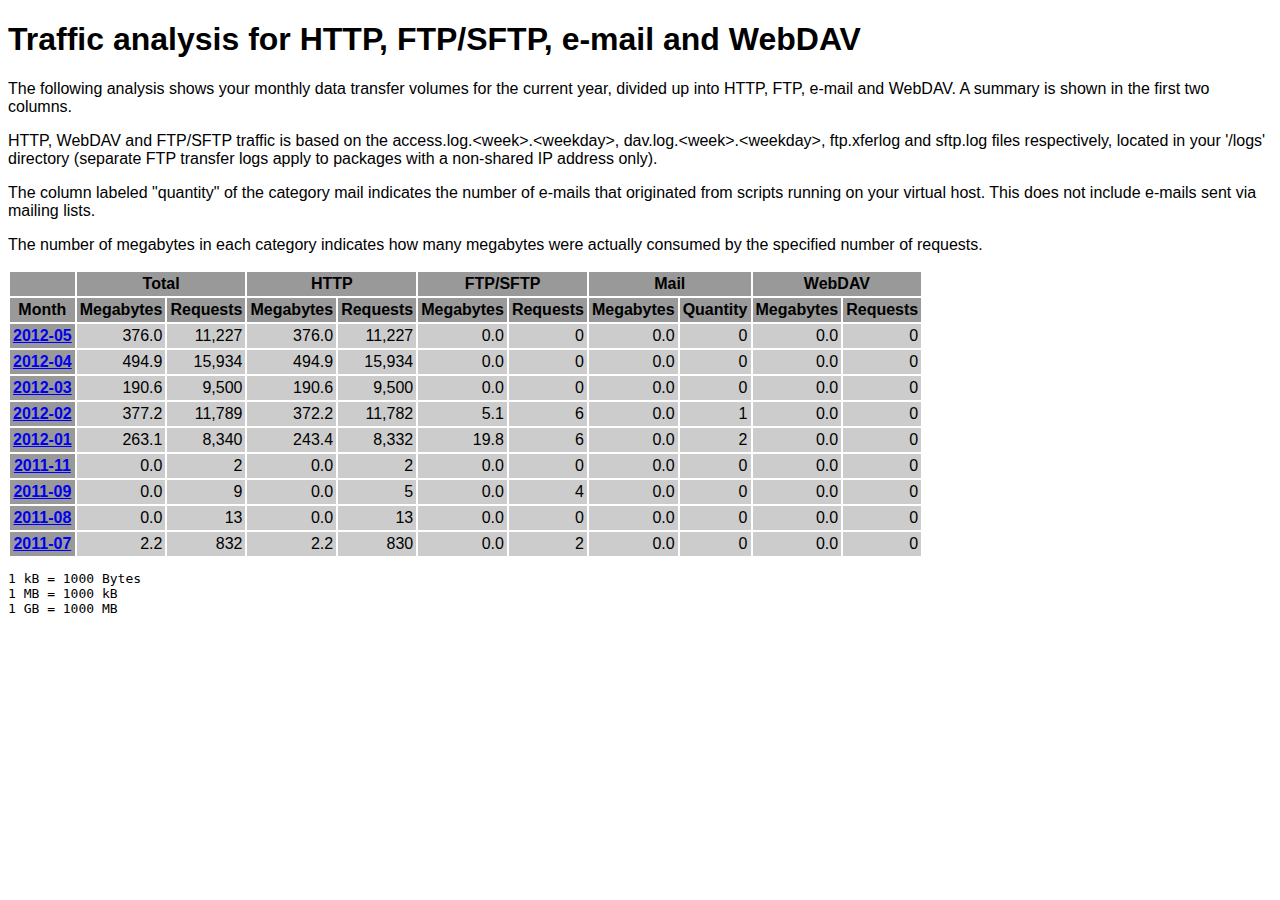
<file: logs/traffic.html/index.html>
<!DOCTYPE HTML PUBLIC "-//W3C//DTD HTML 4.01 Transitional//EN" "http://www.w3.org/TR/html4/loose.dtd">

<html>
<head>
<meta http-equiv="Content-Type" content="text/html; charset=utf-8">
<title>traffic.html</title>
<style type="text/css">
<!--
  em,h1,h2,h3,h4,h5,h6,form,input,br,hr,p,td,th,li,ul {
  font-family:Verdana,Arial,Helvetica,sans-serif; }

  td {color:#000000; background-color:#cccccc;}

  th {color:#000000; background-color:#999999;}
-->
</style>
</head>

<body bgcolor="#FFFFFF">


<!-- HEADER -->
<h1>Traffic analysis for HTTP, FTP/SFTP, e-mail and WebDAV</h1>
<p>
The following analysis shows your monthly data transfer volumes for
the current year, divided up into HTTP, FTP, e-mail and WebDAV.
A summary is shown in the first two columns.
</p>

<p>
HTTP, WebDAV and FTP/SFTP traffic is based on the access.log.&lt;week&gt;.&lt;weekday&gt;,
dav.log.&lt;week&gt;.&lt;weekday&gt;, ftp.xferlog and sftp.log files
respectively, located in your '/logs' directory (separate FTP transfer logs
apply to packages with a non-shared IP address only).
</p>

<p>
The column labeled "quantity" of the category mail indicates the number
of e-mails that originated from scripts running on your virtual host.
This does not include e-mails sent via mailing lists.
</p>

<p>
The number of megabytes in each category indicates how many megabytes
were actually consumed by the specified number of requests.
</p>

<table border="0" cellspacing="2" cellpadding="3">
<thead>
<tr>
<th></th>
<th colspan="2">Total</th>
<th colspan="2">HTTP</th>
<th colspan="2">FTP/SFTP</th>
<th colspan="2">Mail</th>
<th colspan="2">WebDAV</th>
</tr>
</thead>
<tbody>
<tr>
<th>Month</th>
<th>Megabytes</th><th>Requests</th>
<th>Megabytes</th><th>Requests</th>
<th>Megabytes</th><th>Requests</th>
<th>Megabytes</th><th>Quantity</th>
<th>Megabytes</th><th>Requests</th>
</tr>
<tr><th><a href="05.html">2012-05</a></th>
<td align="right">376.0</td><td align="right" style="border-left:0px;">11,227</td>
<td align="right">376.0</td><td align="right" style="border-left:0px;">11,227</td>
<td align="right">0.0</td><td align="right" style="border-left:0px;">0</td>
<td align="right">0.0</td><td align="right" style="border-left:0px;">0</td>
<td align="right">0.0</td><td align="right" style="border-left:0px;">0</td>
</tr>
<!-- 2012-05 375.965 11227 375.965 11227 0.000 0 0.000 0 0.000 0 -->
<tr><th><a href="04.html">2012-04</a></th>
<td align="right">494.9</td><td align="right" style="border-left:0px;">15,934</td>
<td align="right">494.9</td><td align="right" style="border-left:0px;">15,934</td>
<td align="right">0.0</td><td align="right" style="border-left:0px;">0</td>
<td align="right">0.0</td><td align="right" style="border-left:0px;">0</td>
<td align="right">0.0</td><td align="right" style="border-left:0px;">0</td>
</tr>
<!-- 2012-04 494.870 15934 494.870 15934 0.000 0 0.000 0 0.000 0 -->
<tr><th><a href="03.html">2012-03</a></th>
<td align="right">190.6</td><td align="right" style="border-left:0px;">9,500</td>
<td align="right">190.6</td><td align="right" style="border-left:0px;">9,500</td>
<td align="right">0.0</td><td align="right" style="border-left:0px;">0</td>
<td align="right">0.0</td><td align="right" style="border-left:0px;">0</td>
<td align="right">0.0</td><td align="right" style="border-left:0px;">0</td>
</tr>
<!-- 2012-03 190.590 9500 190.590 9500 0.000 0 0.000 0 0.000 0 -->
<tr><th><a href="02.html">2012-02</a></th>
<td align="right">377.2</td><td align="right" style="border-left:0px;">11,789</td>
<td align="right">372.2</td><td align="right" style="border-left:0px;">11,782</td>
<td align="right">5.1</td><td align="right" style="border-left:0px;">6</td>
<td align="right">0.0</td><td align="right" style="border-left:0px;">1</td>
<td align="right">0.0</td><td align="right" style="border-left:0px;">0</td>
</tr>
<!-- 2012-02 377.235 11789 372.177 11782 5.057 6 0.001 1 0.000 0 -->
<tr><th><a href="01.html">2012-01</a></th>
<td align="right">263.1</td><td align="right" style="border-left:0px;">8,340</td>
<td align="right">243.4</td><td align="right" style="border-left:0px;">8,332</td>
<td align="right">19.8</td><td align="right" style="border-left:0px;">6</td>
<td align="right">0.0</td><td align="right" style="border-left:0px;">2</td>
<td align="right">0.0</td><td align="right" style="border-left:0px;">0</td>
</tr>
<!-- 2012-01 263.148 8340 243.355 8332 19.791 6 0.002 2 0.000 0 -->
<tr><th><a href="11.html">2011-11</a></th>
<td align="right">0.0</td><td align="right" style="border-left:0px;">2</td>
<td align="right">0.0</td><td align="right" style="border-left:0px;">2</td>
<td align="right">0.0</td><td align="right" style="border-left:0px;">0</td>
<td align="right">0.0</td><td align="right" style="border-left:0px;">0</td>
<td align="right">0.0</td><td align="right" style="border-left:0px;">0</td>
</tr>
<!-- 2011-11 0.013 2 0.013 2 0.000 0 0.000 0 0.000 0 -->
<tr><th><a href="09.html">2011-09</a></th>
<td align="right">0.0</td><td align="right" style="border-left:0px;">9</td>
<td align="right">0.0</td><td align="right" style="border-left:0px;">5</td>
<td align="right">0.0</td><td align="right" style="border-left:0px;">4</td>
<td align="right">0.0</td><td align="right" style="border-left:0px;">0</td>
<td align="right">0.0</td><td align="right" style="border-left:0px;">0</td>
</tr>
<!-- 2011-09 0.014 9 0.014 5 0.000 4 0.000 0 0.000 0 -->
<tr><th><a href="08.html">2011-08</a></th>
<td align="right">0.0</td><td align="right" style="border-left:0px;">13</td>
<td align="right">0.0</td><td align="right" style="border-left:0px;">13</td>
<td align="right">0.0</td><td align="right" style="border-left:0px;">0</td>
<td align="right">0.0</td><td align="right" style="border-left:0px;">0</td>
<td align="right">0.0</td><td align="right" style="border-left:0px;">0</td>
</tr>
<!-- 2011-08 0.026 13 0.026 13 0.000 0 0.000 0 0.000 0 -->
<tr><th><a href="07.html">2011-07</a></th>
<td align="right">2.2</td><td align="right" style="border-left:0px;">832</td>
<td align="right">2.2</td><td align="right" style="border-left:0px;">830</td>
<td align="right">0.0</td><td align="right" style="border-left:0px;">2</td>
<td align="right">0.0</td><td align="right" style="border-left:0px;">0</td>
<td align="right">0.0</td><td align="right" style="border-left:0px;">0</td>
</tr>
<!-- 2011-07 2.186 832 2.186 830 0.000 2 0.000 0 0.000 0 -->
</tbody>
</table>

<!-- FOOTER -->
<pre>
1 kB = 1000 Bytes
1 MB = 1000 kB
1 GB = 1000 MB
</pre>


</body>
</html>
</file>
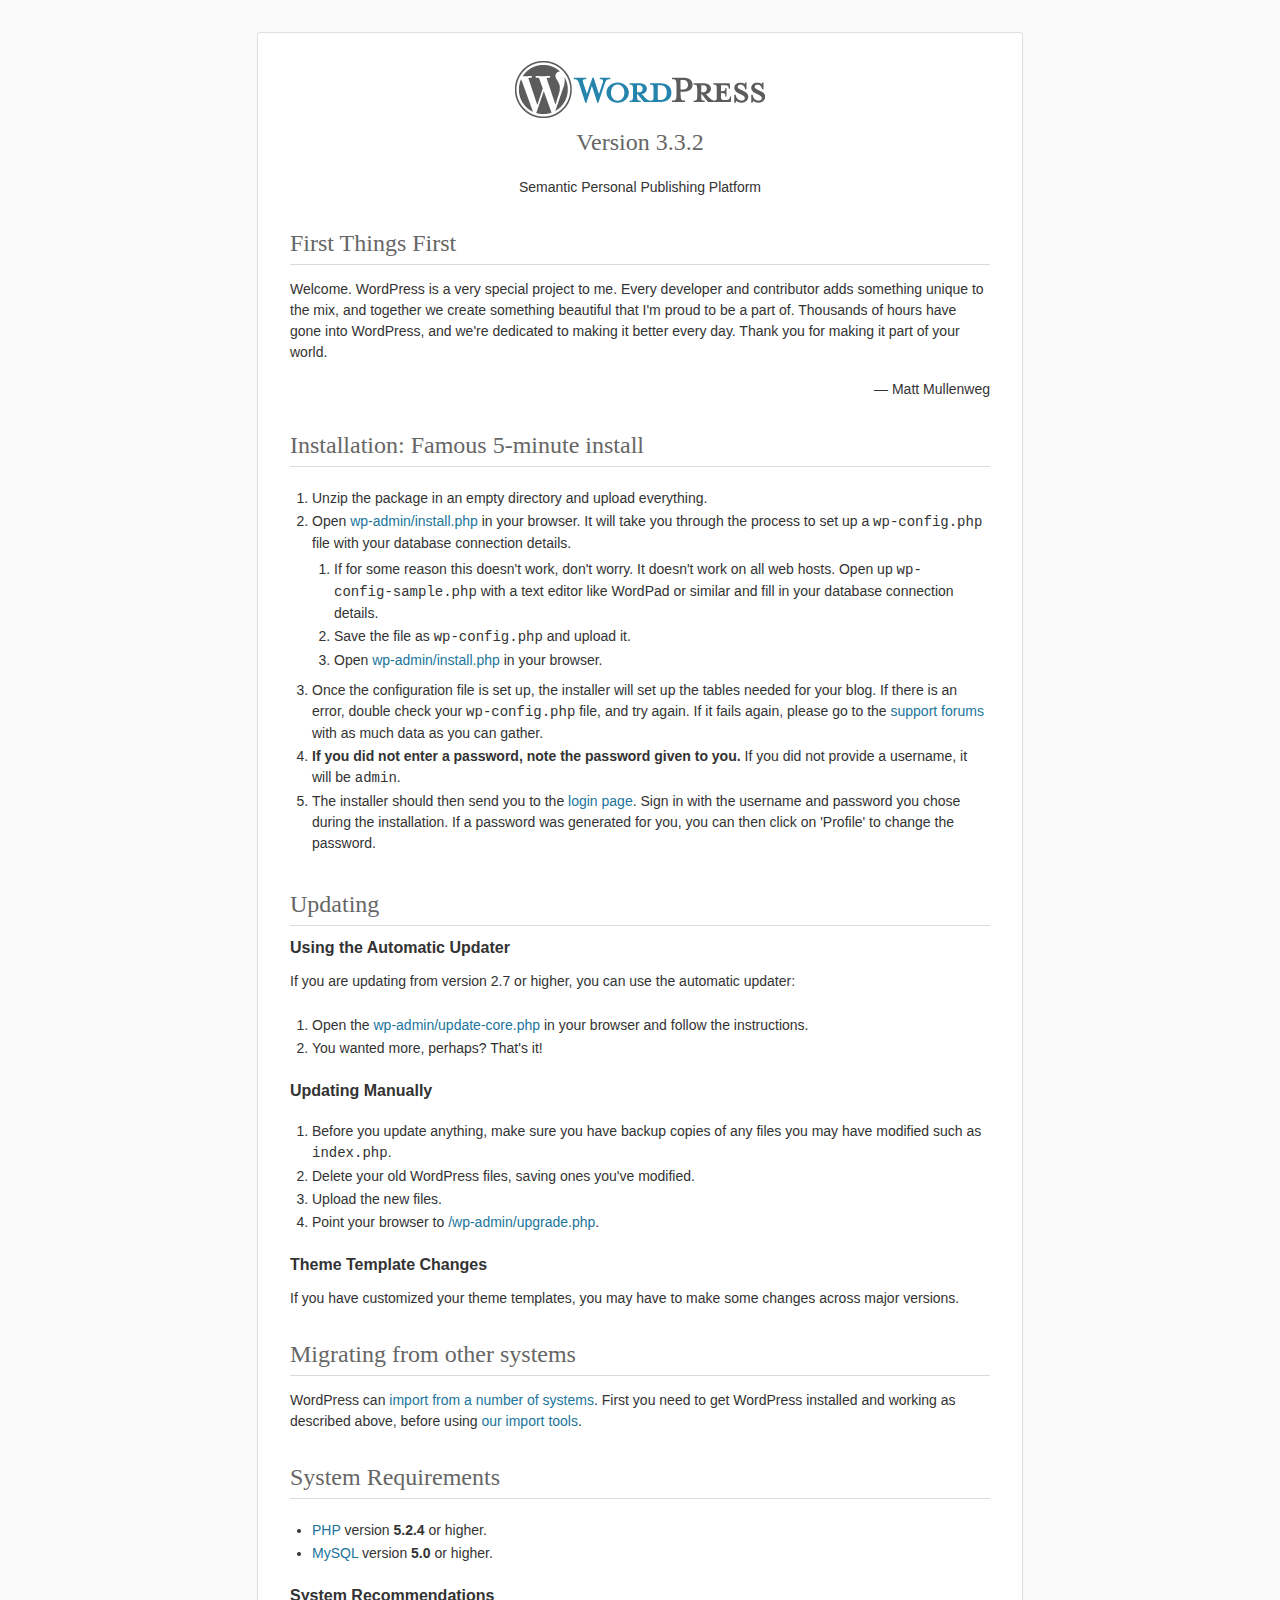
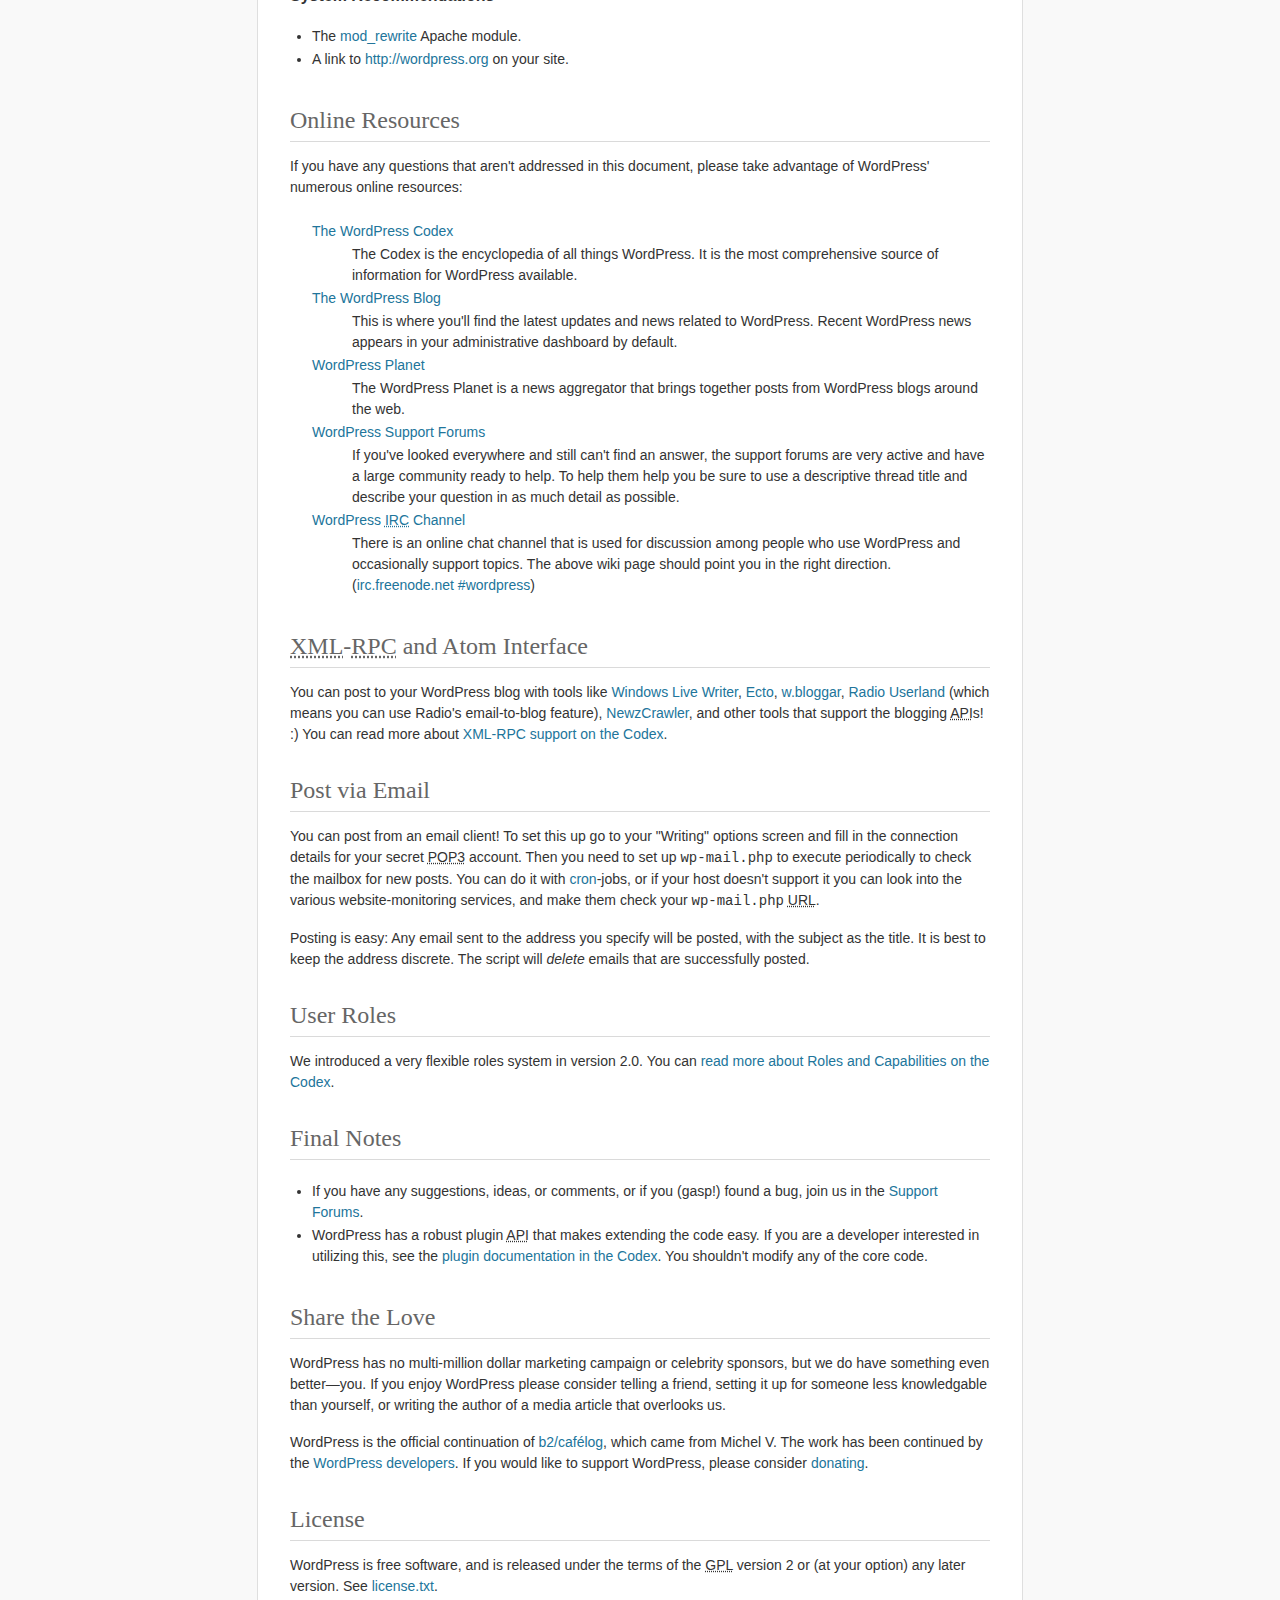
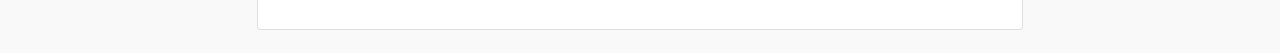
<file: readme.html>
<!DOCTYPE html PUBLIC "-//W3C//DTD XHTML 1.0 Strict//EN" "http://www.w3.org/TR/xhtml1/DTD/xhtml1-strict.dtd">
<html xmlns="http://www.w3.org/1999/xhtml">
<head>
	<meta http-equiv="Content-Type" content="text/html; charset=utf-8" />
	<title>WordPress &#8250; ReadMe</title>
	<link rel="stylesheet" href="wp-admin/css/install.css?ver=20100228" type="text/css" />
</head>
<body>
<h1 id="logo">
	<a href="http://wordpress.org/"><img alt="WordPress" src="wp-admin/images/wordpress-logo.png" width="250" height="68" /></a>
	<br /> Version 3.3.2
</h1>
<p style="text-align: center">Semantic Personal Publishing Platform</p>

<h1>First Things First</h1>
<p>Welcome. WordPress is a very special project to me. Every developer and contributor adds something unique to the mix, and together we create something beautiful that I'm proud to be a part of. Thousands of hours have gone into WordPress, and we're dedicated to making it better every day. Thank you for making it part of your world.</p>
<p style="text-align: right">&#8212; Matt Mullenweg</p>

<h1>Installation: Famous 5-minute install</h1>
<ol>
	<li>Unzip the package in an empty directory and upload everything.</li>
	<li>Open <span class="file"><a href="wp-admin/install.php">wp-admin/install.php</a></span> in your browser. It will take you through the process to set up a <code>wp-config.php</code> file with your database connection details.
		<ol>
			<li>If for some reason this doesn't work, don't worry. It doesn't work on all web hosts. Open up <code>wp-config-sample.php</code> with a text editor like WordPad or similar and fill in your database connection details.</li>
			<li>Save the file as <code>wp-config.php</code> and upload it.</li>
			<li>Open <span class="file"><a href="wp-admin/install.php">wp-admin/install.php</a></span> in your browser.</li>
		</ol>
	</li>
	<li>Once the configuration file is set up, the installer will set up the tables needed for your blog. If there is an error, double check your <code>wp-config.php</code> file, and try again. If it fails again, please go to the <a href="http://wordpress.org/support/" title="WordPress support">support forums</a> with as much data as you can gather.</li>
	<li><strong>If you did not enter a password, note the password given to you.</strong> If you did not provide a username, it will be <code>admin</code>.</li>
	<li>The installer should then send you to the <a href="wp-login.php">login page</a>. Sign in with the username and password you chose during the installation. If a password was generated for you, you can then click on 'Profile' to change the password.</li>
</ol>

<h1>Updating</h1>
<h2>Using the Automatic Updater</h2>
<p>If you are updating from version 2.7 or higher, you can use the automatic updater:</p>
<ol>
	<li>Open the <span class="file"><a href="wp-admin/update-core.php">wp-admin/update-core.php</a></span> in your browser and follow the instructions.</li>
	<li>You wanted more, perhaps? That's it!</li>
</ol>

<h2>Updating Manually</h2>
<ol>
	<li>Before you update anything, make sure you have backup copies of any files you may have modified such as <code>index.php</code>.</li>
	<li>Delete your old WordPress files, saving ones you've modified.</li>
	<li>Upload the new files.</li>
	<li>Point your browser to <span class="file"><a href="wp-admin/upgrade.php">/wp-admin/upgrade.php</a>.</span></li>
</ol>

<h2>Theme Template Changes</h2>
<p>If you have customized your theme templates, you may have to make some changes across major versions.</p>

<h1>Migrating from other systems</h1>
<p>WordPress can <a href="http://codex.wordpress.org/Importing_Content">import from a number of systems</a>. First you need to get WordPress installed and working as described above, before using <a href="wp-admin/import.php" title="Import to WordPress">our import tools</a>.</p>

<h1>System Requirements</h1>
<ul>
	<li><a href="http://php.net/">PHP</a> version <strong>5.2.4</strong> or higher.</li>
	<li><a href="http://www.mysql.com/">MySQL</a> version <strong>5.0</strong> or higher.</li>
</ul>

<h2>System Recommendations</h2>
<ul>
	<li>The <a href="http://httpd.apache.org/docs/2.2/mod/mod_rewrite.html">mod_rewrite</a> Apache module.</li>
	<li>A link to <a href="http://wordpress.org/">http://wordpress.org</a> on your site.</li>
</ul>

<h1>Online Resources</h1>
<p>If you have any questions that aren't addressed in this document, please take advantage of WordPress' numerous online resources:</p>
<dl>
	<dt><a href="http://codex.wordpress.org/">The WordPress Codex</a></dt>
		<dd>The Codex is the encyclopedia of all things WordPress. It is the most comprehensive source of information for WordPress available.</dd>
	<dt><a href="http://wordpress.org/news/">The WordPress Blog</a></dt>
		<dd>This is where you'll find the latest updates and news related to WordPress. Recent WordPress news appears in your administrative dashboard by default.</dd>
	<dt><a href="http://planet.wordpress.org/">WordPress Planet</a></dt>
		<dd>The WordPress Planet is a news aggregator that brings together posts from WordPress blogs around the web.</dd>
	<dt><a href="http://wordpress.org/support/">WordPress Support Forums</a></dt>
		<dd>If you've looked everywhere and still can't find an answer, the support forums are very active and have a large community ready to help. To help them help you be sure to use a descriptive thread title and describe your question in as much detail as possible.</dd>
	<dt><a href="http://codex.wordpress.org/IRC">WordPress <abbr title="Internet Relay Chat">IRC</abbr> Channel</a></dt>
		<dd>There is an online chat channel that is used for discussion among people who use WordPress and occasionally support topics. The above wiki page should point you in the right direction. (<a href="irc://irc.freenode.net/wordpress">irc.freenode.net #wordpress</a>)</dd>
</dl>

<h1><abbr title="eXtensible Markup Language">XML</abbr>-<abbr title="Remote Procedure Call">RPC</abbr> and Atom Interface</h1>
<p>You can post to your WordPress blog with tools like <a href="http://download.live.com/writer">Windows Live Writer</a>, <a href="http://illuminex.com/ecto/">Ecto</a>, <a href="http://bloggar.com/">w.bloggar</a>, <a href="http://radio.userland.com/">Radio Userland</a> (which means you can use Radio's email-to-blog feature), <a href="http://www.newzcrawler.com/">NewzCrawler</a>, and other tools that support the blogging <abbr title="application programming interface">API</abbr>s! :) You can read more about <a href="http://codex.wordpress.org/XML-RPC_Support"><abbr>XML</abbr>-<abbr>RPC</abbr> support on the Codex</a>.</p>

<h1>Post via Email</h1>
<p>You can post from an email client! To set this up go to your &quot;Writing&quot; options screen and fill in the connection details for your secret <abbr title="Post Office Protocol version 3">POP3</abbr> account. Then you need to set up <code>wp-mail.php</code> to execute periodically to check the mailbox for new posts. You can do it with <a href="http://en.wikipedia.org/wiki/Cron">cron</a>-jobs, or if your host doesn't support it you can look into the various website-monitoring services, and make them check your <code>wp-mail.php</code> <abbr title="Uniform Resource Locator">URL</abbr>.</p>
<p>Posting is easy: Any email sent to the address you specify will be posted, with the subject as the title. It is best to keep the address discrete. The script will <em>delete</em> emails that are successfully posted.</p>

<h1>User Roles</h1>
<p>We introduced a very flexible roles system in version 2.0. You can <a href="http://codex.wordpress.org/Roles_and_Capabilities" title="WordPress roles and capabilities">read more about Roles and Capabilities on the Codex</a>.</p>

<h1>Final Notes</h1>
<ul>
	<li>If you have any suggestions, ideas, or comments, or if you (gasp!) found a bug, join us in the <a href="http://wordpress.org/support/">Support Forums</a>.</li>
	<li>WordPress has a robust plugin <abbr title="application programming interface">API</abbr> that makes extending the code easy. If you are a developer interested in utilizing this, see the <a href="http://codex.wordpress.org/Plugin_API" title="WordPress plugin API">plugin documentation in the Codex</a>. You shouldn't modify any of the core code.</li>
</ul>

<h1>Share the Love</h1>
<p>WordPress has no multi-million dollar marketing campaign or celebrity sponsors, but we do have something even better&#8212;you. If you enjoy WordPress please consider telling a friend, setting it up for someone less knowledgable than yourself, or writing the author of a media article that overlooks us.</p>

<p>WordPress is the official continuation of <a href="http://cafelog.com/">b2/caf&#233;log</a>, which came from Michel V. The work has been continued by the <a href="http://wordpress.org/about/">WordPress developers</a>. If you would like to support WordPress, please consider <a href="http://wordpress.org/donate/" title="Donate to WordPress">donating</a>.</p>

<h1>License</h1>
<p>WordPress is free software, and is released under the terms of the <abbr title="GNU General Public License">GPL</abbr> version 2 or (at your option) any later version. See <a href="license.txt">license.txt</a>.</p>


</body>
</html>
</file>
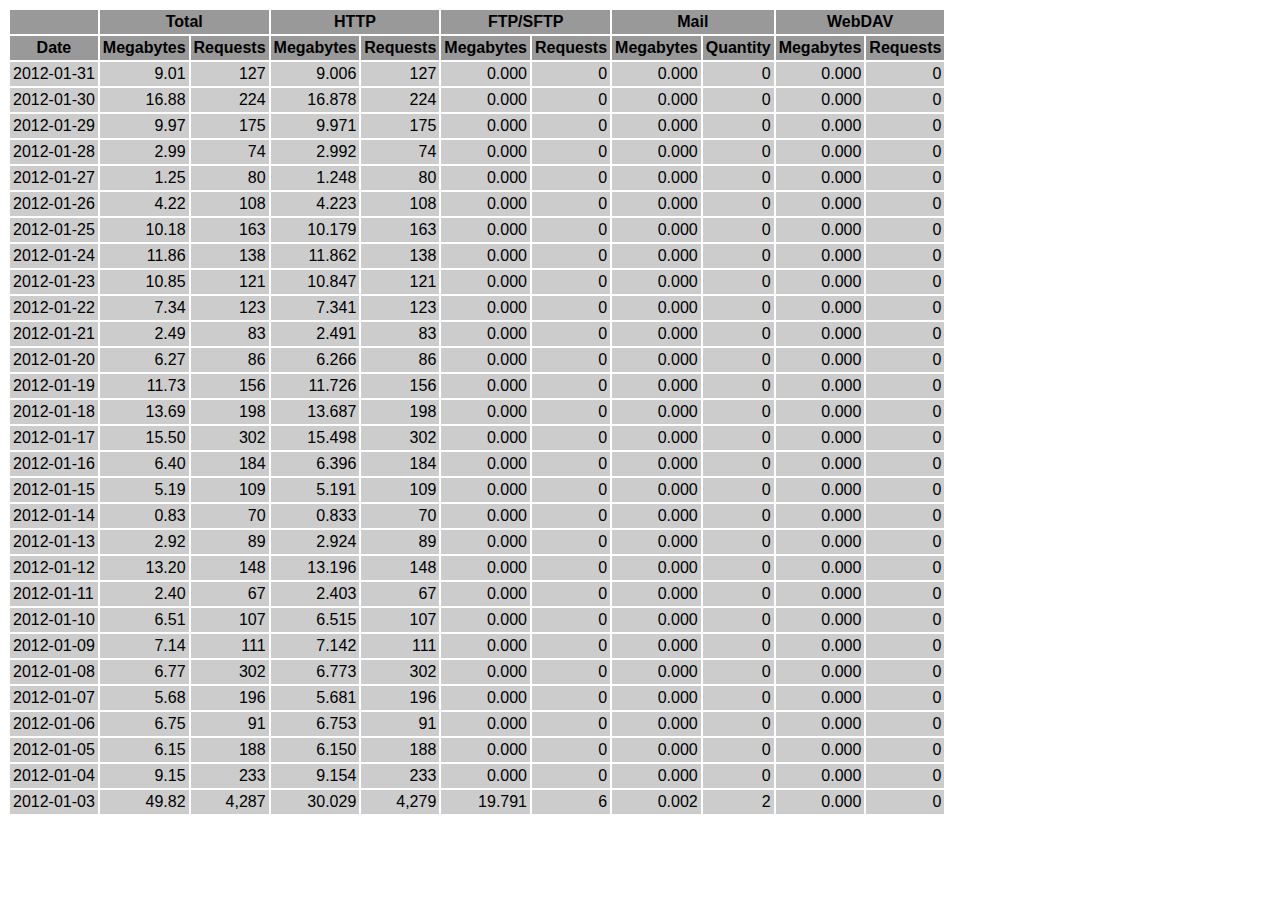
<file: logs/traffic.html/01.html>
<!DOCTYPE HTML PUBLIC "-//W3C//DTD HTML 4.01 Transitional//EN" "http://www.w3.org/TR/html4/loose.dtd">

<html>
<head>
<meta http-equiv="Content-Type" content="text/html; charset=utf-8">
<title>traffic.html</title>
<style type="text/css">
<!--
  em,h1,h2,h3,h4,h5,h6,form,input,br,hr,p,td,th,li,ul {
  font-family:Verdana,Arial,Helvetica,sans-serif; }

  td {color:#000000; background-color:#cccccc;}

  th {color:#000000; background-color:#999999;}
-->
</style>
</head>

<body bgcolor="#FFFFFF">

<table border="0" cellspacing="2" cellpadding="3">
<thead>
<tr>
<th></th>
<th colspan="2">Total</th>
<th colspan="2">HTTP</th>
<th colspan="2">FTP/SFTP</th>
<th colspan="2">Mail</th>
<th colspan="2">WebDAV</th>
</tr>
</thead>
<tbody>
<tr>
<th align="center">Date</th>
<th>Megabytes</th><th>Requests</th>
<th>Megabytes</th><th>Requests</th>
<th>Megabytes</th><th>Requests</th>
<th>Megabytes</th><th>Quantity</th>
<th>Megabytes</th><th>Requests</th>
</tr>
<tr>
<td>2012-01-31</td>
<td align="right">9.01</td><td align="right">127</td>
<td align=right>9.006</td><td align=right>127</td>
<td align=right>0.000</td><td align=right>0</td>
<td align=right>0.000</td><td align=right>0</td>
<td align=right>0.000</td><td align=right>0</td>
</tr>
<!-- 2012-01-31 9.006 127 9.006 127 0.000 0 0.000 0 0.000 0 -->
<tr>
<td>2012-01-30</td>
<td align="right">16.88</td><td align="right">224</td>
<td align=right>16.878</td><td align=right>224</td>
<td align=right>0.000</td><td align=right>0</td>
<td align=right>0.000</td><td align=right>0</td>
<td align=right>0.000</td><td align=right>0</td>
</tr>
<!-- 2012-01-30 16.878 224 16.878 224 0.000 0 0.000 0 0.000 0 -->
<tr>
<td>2012-01-29</td>
<td align="right">9.97</td><td align="right">175</td>
<td align=right>9.971</td><td align=right>175</td>
<td align=right>0.000</td><td align=right>0</td>
<td align=right>0.000</td><td align=right>0</td>
<td align=right>0.000</td><td align=right>0</td>
</tr>
<!-- 2012-01-29 9.971 175 9.971 175 0.000 0 0.000 0 0.000 0 -->
<tr>
<td>2012-01-28</td>
<td align="right">2.99</td><td align="right">74</td>
<td align=right>2.992</td><td align=right>74</td>
<td align=right>0.000</td><td align=right>0</td>
<td align=right>0.000</td><td align=right>0</td>
<td align=right>0.000</td><td align=right>0</td>
</tr>
<!-- 2012-01-28 2.992 74 2.992 74 0.000 0 0.000 0 0.000 0 -->
<tr>
<td>2012-01-27</td>
<td align="right">1.25</td><td align="right">80</td>
<td align=right>1.248</td><td align=right>80</td>
<td align=right>0.000</td><td align=right>0</td>
<td align=right>0.000</td><td align=right>0</td>
<td align=right>0.000</td><td align=right>0</td>
</tr>
<!-- 2012-01-27 1.248 80 1.248 80 0.000 0 0.000 0 0.000 0 -->
<tr>
<td>2012-01-26</td>
<td align="right">4.22</td><td align="right">108</td>
<td align=right>4.223</td><td align=right>108</td>
<td align=right>0.000</td><td align=right>0</td>
<td align=right>0.000</td><td align=right>0</td>
<td align=right>0.000</td><td align=right>0</td>
</tr>
<!-- 2012-01-26 4.223 108 4.223 108 0.000 0 0.000 0 0.000 0 -->
<tr>
<td>2012-01-25</td>
<td align="right">10.18</td><td align="right">163</td>
<td align=right>10.179</td><td align=right>163</td>
<td align=right>0.000</td><td align=right>0</td>
<td align=right>0.000</td><td align=right>0</td>
<td align=right>0.000</td><td align=right>0</td>
</tr>
<!-- 2012-01-25 10.179 163 10.179 163 0.000 0 0.000 0 0.000 0 -->
<tr>
<td>2012-01-24</td>
<td align="right">11.86</td><td align="right">138</td>
<td align=right>11.862</td><td align=right>138</td>
<td align=right>0.000</td><td align=right>0</td>
<td align=right>0.000</td><td align=right>0</td>
<td align=right>0.000</td><td align=right>0</td>
</tr>
<!-- 2012-01-24 11.862 138 11.862 138 0.000 0 0.000 0 0.000 0 -->
<tr>
<td>2012-01-23</td>
<td align="right">10.85</td><td align="right">121</td>
<td align=right>10.847</td><td align=right>121</td>
<td align=right>0.000</td><td align=right>0</td>
<td align=right>0.000</td><td align=right>0</td>
<td align=right>0.000</td><td align=right>0</td>
</tr>
<!-- 2012-01-23 10.847 121 10.847 121 0.000 0 0.000 0 0.000 0 -->
<tr>
<td>2012-01-22</td>
<td align="right">7.34</td><td align="right">123</td>
<td align=right>7.341</td><td align=right>123</td>
<td align=right>0.000</td><td align=right>0</td>
<td align=right>0.000</td><td align=right>0</td>
<td align=right>0.000</td><td align=right>0</td>
</tr>
<!-- 2012-01-22 7.341 123 7.341 123 0.000 0 0.000 0 0.000 0 -->
<tr>
<td>2012-01-21</td>
<td align="right">2.49</td><td align="right">83</td>
<td align=right>2.491</td><td align=right>83</td>
<td align=right>0.000</td><td align=right>0</td>
<td align=right>0.000</td><td align=right>0</td>
<td align=right>0.000</td><td align=right>0</td>
</tr>
<!-- 2012-01-21 2.491 83 2.491 83 0.000 0 0.000 0 0.000 0 -->
<tr>
<td>2012-01-20</td>
<td align="right">6.27</td><td align="right">86</td>
<td align=right>6.266</td><td align=right>86</td>
<td align=right>0.000</td><td align=right>0</td>
<td align=right>0.000</td><td align=right>0</td>
<td align=right>0.000</td><td align=right>0</td>
</tr>
<!-- 2012-01-20 6.266 86 6.266 86 0.000 0 0.000 0 0.000 0 -->
<tr>
<td>2012-01-19</td>
<td align="right">11.73</td><td align="right">156</td>
<td align=right>11.726</td><td align=right>156</td>
<td align=right>0.000</td><td align=right>0</td>
<td align=right>0.000</td><td align=right>0</td>
<td align=right>0.000</td><td align=right>0</td>
</tr>
<!-- 2012-01-19 11.726 156 11.726 156 0.000 0 0.000 0 0.000 0 -->
<tr>
<td>2012-01-18</td>
<td align="right">13.69</td><td align="right">198</td>
<td align=right>13.687</td><td align=right>198</td>
<td align=right>0.000</td><td align=right>0</td>
<td align=right>0.000</td><td align=right>0</td>
<td align=right>0.000</td><td align=right>0</td>
</tr>
<!-- 2012-01-18 13.687 198 13.687 198 0.000 0 0.000 0 0.000 0 -->
<tr>
<td>2012-01-17</td>
<td align="right">15.50</td><td align="right">302</td>
<td align=right>15.498</td><td align=right>302</td>
<td align=right>0.000</td><td align=right>0</td>
<td align=right>0.000</td><td align=right>0</td>
<td align=right>0.000</td><td align=right>0</td>
</tr>
<!-- 2012-01-17 15.498 302 15.498 302 0.000 0 0.000 0 0.000 0 -->
<tr>
<td>2012-01-16</td>
<td align="right">6.40</td><td align="right">184</td>
<td align=right>6.396</td><td align=right>184</td>
<td align=right>0.000</td><td align=right>0</td>
<td align=right>0.000</td><td align=right>0</td>
<td align=right>0.000</td><td align=right>0</td>
</tr>
<!-- 2012-01-16 6.396 184 6.396 184 0.000 0 0.000 0 0.000 0 -->
<tr>
<td>2012-01-15</td>
<td align="right">5.19</td><td align="right">109</td>
<td align=right>5.191</td><td align=right>109</td>
<td align=right>0.000</td><td align=right>0</td>
<td align=right>0.000</td><td align=right>0</td>
<td align=right>0.000</td><td align=right>0</td>
</tr>
<!-- 2012-01-15 5.191 109 5.191 109 0.000 0 0.000 0 0.000 0 -->
<tr>
<td>2012-01-14</td>
<td align="right">0.83</td><td align="right">70</td>
<td align=right>0.833</td><td align=right>70</td>
<td align=right>0.000</td><td align=right>0</td>
<td align=right>0.000</td><td align=right>0</td>
<td align=right>0.000</td><td align=right>0</td>
</tr>
<!-- 2012-01-14 0.833 70 0.833 70 0.000 0 0.000 0 0.000 0 -->
<tr>
<td>2012-01-13</td>
<td align="right">2.92</td><td align="right">89</td>
<td align=right>2.924</td><td align=right>89</td>
<td align=right>0.000</td><td align=right>0</td>
<td align=right>0.000</td><td align=right>0</td>
<td align=right>0.000</td><td align=right>0</td>
</tr>
<!-- 2012-01-13 2.924 89 2.924 89 0.000 0 0.000 0 0.000 0 -->
<tr>
<td>2012-01-12</td>
<td align="right">13.20</td><td align="right">148</td>
<td align=right>13.196</td><td align=right>148</td>
<td align=right>0.000</td><td align=right>0</td>
<td align=right>0.000</td><td align=right>0</td>
<td align=right>0.000</td><td align=right>0</td>
</tr>
<!-- 2012-01-12 13.196 148 13.196 148 0.000 0 0.000 0 0.000 0 -->
<tr>
<td>2012-01-11</td>
<td align="right">2.40</td><td align="right">67</td>
<td align=right>2.403</td><td align=right>67</td>
<td align=right>0.000</td><td align=right>0</td>
<td align=right>0.000</td><td align=right>0</td>
<td align=right>0.000</td><td align=right>0</td>
</tr>
<!-- 2012-01-11 2.403 67 2.403 67 0.000 0 0.000 0 0.000 0 -->
<tr>
<td>2012-01-10</td>
<td align="right">6.51</td><td align="right">107</td>
<td align=right>6.515</td><td align=right>107</td>
<td align=right>0.000</td><td align=right>0</td>
<td align=right>0.000</td><td align=right>0</td>
<td align=right>0.000</td><td align=right>0</td>
</tr>
<!-- 2012-01-10 6.515 107 6.515 107 0.000 0 0.000 0 0.000 0 -->
<tr>
<td>2012-01-09</td>
<td align="right">7.14</td><td align="right">111</td>
<td align=right>7.142</td><td align=right>111</td>
<td align=right>0.000</td><td align=right>0</td>
<td align=right>0.000</td><td align=right>0</td>
<td align=right>0.000</td><td align=right>0</td>
</tr>
<!-- 2012-01-09 7.142 111 7.142 111 0.000 0 0.000 0 0.000 0 -->
<tr>
<td>2012-01-08</td>
<td align="right">6.77</td><td align="right">302</td>
<td align=right>6.773</td><td align=right>302</td>
<td align=right>0.000</td><td align=right>0</td>
<td align=right>0.000</td><td align=right>0</td>
<td align=right>0.000</td><td align=right>0</td>
</tr>
<!-- 2012-01-08 6.773 302 6.773 302 0.000 0 0.000 0 0.000 0 -->
<tr>
<td>2012-01-07</td>
<td align="right">5.68</td><td align="right">196</td>
<td align=right>5.681</td><td align=right>196</td>
<td align=right>0.000</td><td align=right>0</td>
<td align=right>0.000</td><td align=right>0</td>
<td align=right>0.000</td><td align=right>0</td>
</tr>
<!-- 2012-01-07 5.681 196 5.681 196 0.000 0 0.000 0 0.000 0 -->
<tr>
<td>2012-01-06</td>
<td align="right">6.75</td><td align="right">91</td>
<td align=right>6.753</td><td align=right>91</td>
<td align=right>0.000</td><td align=right>0</td>
<td align=right>0.000</td><td align=right>0</td>
<td align=right>0.000</td><td align=right>0</td>
</tr>
<!-- 2012-01-06 6.753 91 6.753 91 0.000 0 0.000 0 0.000 0 -->
<tr>
<td>2012-01-05</td>
<td align="right">6.15</td><td align="right">188</td>
<td align=right>6.150</td><td align=right>188</td>
<td align=right>0.000</td><td align=right>0</td>
<td align=right>0.000</td><td align=right>0</td>
<td align=right>0.000</td><td align=right>0</td>
</tr>
<!-- 2012-01-05 6.150 188 6.150 188 0.000 0 0.000 0 0.000 0 -->
<tr>
<td>2012-01-04</td>
<td align="right">9.15</td><td align="right">233</td>
<td align=right>9.154</td><td align=right>233</td>
<td align=right>0.000</td><td align=right>0</td>
<td align=right>0.000</td><td align=right>0</td>
<td align=right>0.000</td><td align=right>0</td>
</tr>
<!-- 2012-01-04 9.154 233 9.154 233 0.000 0 0.000 0 0.000 0 -->
<tr>
<td>2012-01-03</td>
<td align="right">49.82</td><td align="right">4,287</td>
<td align=right>30.029</td><td align=right>4,279</td>
<td align=right>19.791</td><td align=right>6</td>
<td align=right>0.002</td><td align=right>2</td>
<td align=right>0.000</td><td align=right>0</td>
</tr>
<!-- 2012-01-03 49.822 4287 30.029 4279 19.791 6 0.002 2 0.000 0 -->
</tbody>
</table>

</body>
</html>
</file>
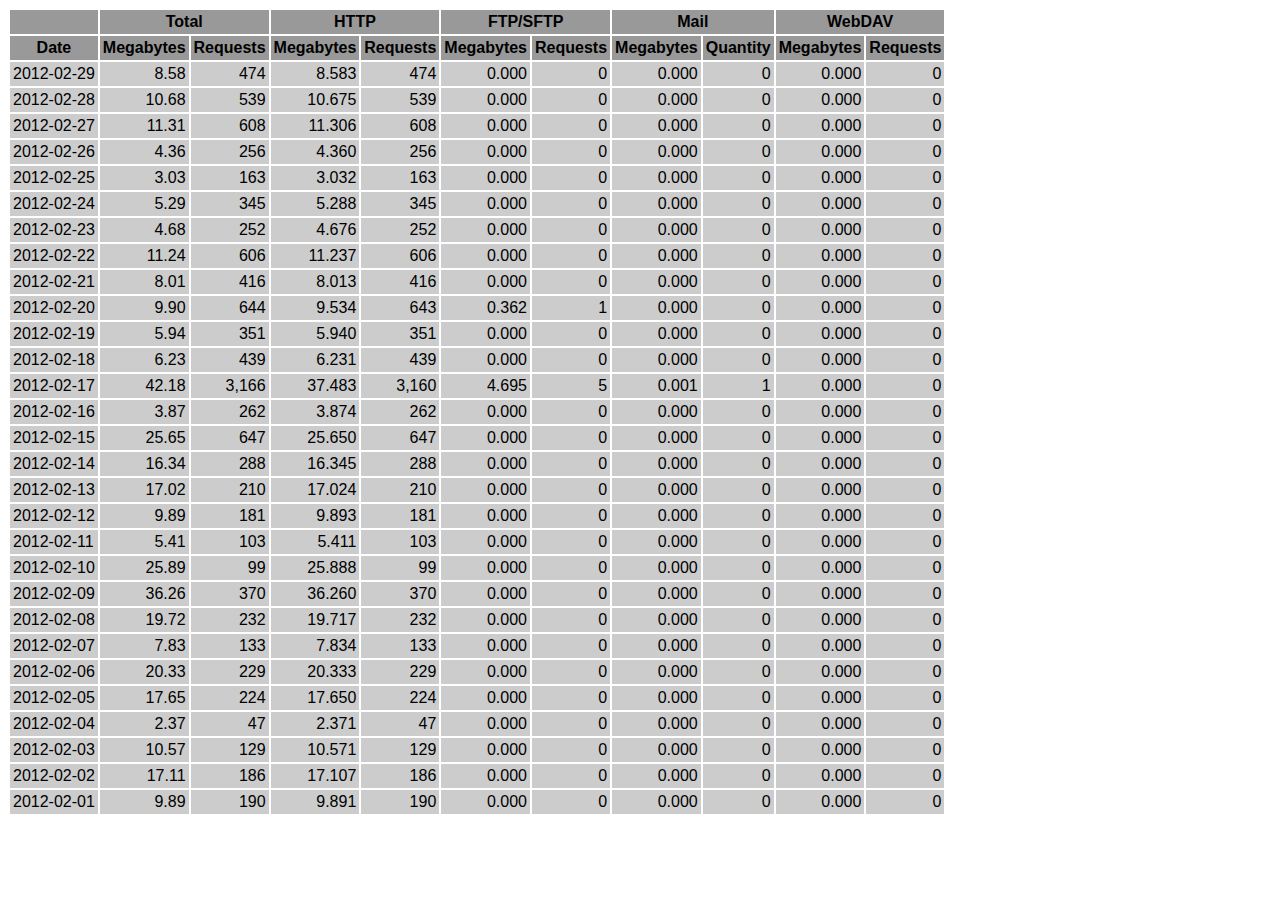
<file: logs/traffic.html/02.html>
<!DOCTYPE HTML PUBLIC "-//W3C//DTD HTML 4.01 Transitional//EN" "http://www.w3.org/TR/html4/loose.dtd">

<html>
<head>
<meta http-equiv="Content-Type" content="text/html; charset=utf-8">
<title>traffic.html</title>
<style type="text/css">
<!--
  em,h1,h2,h3,h4,h5,h6,form,input,br,hr,p,td,th,li,ul {
  font-family:Verdana,Arial,Helvetica,sans-serif; }

  td {color:#000000; background-color:#cccccc;}

  th {color:#000000; background-color:#999999;}
-->
</style>
</head>

<body bgcolor="#FFFFFF">

<table border="0" cellspacing="2" cellpadding="3">
<thead>
<tr>
<th></th>
<th colspan="2">Total</th>
<th colspan="2">HTTP</th>
<th colspan="2">FTP/SFTP</th>
<th colspan="2">Mail</th>
<th colspan="2">WebDAV</th>
</tr>
</thead>
<tbody>
<tr>
<th align="center">Date</th>
<th>Megabytes</th><th>Requests</th>
<th>Megabytes</th><th>Requests</th>
<th>Megabytes</th><th>Requests</th>
<th>Megabytes</th><th>Quantity</th>
<th>Megabytes</th><th>Requests</th>
</tr>
<tr>
<td>2012-02-29</td>
<td align="right">8.58</td><td align="right">474</td>
<td align=right>8.583</td><td align=right>474</td>
<td align=right>0.000</td><td align=right>0</td>
<td align=right>0.000</td><td align=right>0</td>
<td align=right>0.000</td><td align=right>0</td>
</tr>
<!-- 2012-02-29 8.583 474 8.583 474 0.000 0 0.000 0 0.000 0 -->
<tr>
<td>2012-02-28</td>
<td align="right">10.68</td><td align="right">539</td>
<td align=right>10.675</td><td align=right>539</td>
<td align=right>0.000</td><td align=right>0</td>
<td align=right>0.000</td><td align=right>0</td>
<td align=right>0.000</td><td align=right>0</td>
</tr>
<!-- 2012-02-28 10.675 539 10.675 539 0.000 0 0.000 0 0.000 0 -->
<tr>
<td>2012-02-27</td>
<td align="right">11.31</td><td align="right">608</td>
<td align=right>11.306</td><td align=right>608</td>
<td align=right>0.000</td><td align=right>0</td>
<td align=right>0.000</td><td align=right>0</td>
<td align=right>0.000</td><td align=right>0</td>
</tr>
<!-- 2012-02-27 11.306 608 11.306 608 0.000 0 0.000 0 0.000 0 -->
<tr>
<td>2012-02-26</td>
<td align="right">4.36</td><td align="right">256</td>
<td align=right>4.360</td><td align=right>256</td>
<td align=right>0.000</td><td align=right>0</td>
<td align=right>0.000</td><td align=right>0</td>
<td align=right>0.000</td><td align=right>0</td>
</tr>
<!-- 2012-02-26 4.360 256 4.360 256 0.000 0 0.000 0 0.000 0 -->
<tr>
<td>2012-02-25</td>
<td align="right">3.03</td><td align="right">163</td>
<td align=right>3.032</td><td align=right>163</td>
<td align=right>0.000</td><td align=right>0</td>
<td align=right>0.000</td><td align=right>0</td>
<td align=right>0.000</td><td align=right>0</td>
</tr>
<!-- 2012-02-25 3.032 163 3.032 163 0.000 0 0.000 0 0.000 0 -->
<tr>
<td>2012-02-24</td>
<td align="right">5.29</td><td align="right">345</td>
<td align=right>5.288</td><td align=right>345</td>
<td align=right>0.000</td><td align=right>0</td>
<td align=right>0.000</td><td align=right>0</td>
<td align=right>0.000</td><td align=right>0</td>
</tr>
<!-- 2012-02-24 5.288 345 5.288 345 0.000 0 0.000 0 0.000 0 -->
<tr>
<td>2012-02-23</td>
<td align="right">4.68</td><td align="right">252</td>
<td align=right>4.676</td><td align=right>252</td>
<td align=right>0.000</td><td align=right>0</td>
<td align=right>0.000</td><td align=right>0</td>
<td align=right>0.000</td><td align=right>0</td>
</tr>
<!-- 2012-02-23 4.676 252 4.676 252 0.000 0 0.000 0 0.000 0 -->
<tr>
<td>2012-02-22</td>
<td align="right">11.24</td><td align="right">606</td>
<td align=right>11.237</td><td align=right>606</td>
<td align=right>0.000</td><td align=right>0</td>
<td align=right>0.000</td><td align=right>0</td>
<td align=right>0.000</td><td align=right>0</td>
</tr>
<!-- 2012-02-22 11.237 606 11.237 606 0.000 0 0.000 0 0.000 0 -->
<tr>
<td>2012-02-21</td>
<td align="right">8.01</td><td align="right">416</td>
<td align=right>8.013</td><td align=right>416</td>
<td align=right>0.000</td><td align=right>0</td>
<td align=right>0.000</td><td align=right>0</td>
<td align=right>0.000</td><td align=right>0</td>
</tr>
<!-- 2012-02-21 8.013 416 8.013 416 0.000 0 0.000 0 0.000 0 -->
<tr>
<td>2012-02-20</td>
<td align="right">9.90</td><td align="right">644</td>
<td align=right>9.534</td><td align=right>643</td>
<td align=right>0.362</td><td align=right>1</td>
<td align=right>0.000</td><td align=right>0</td>
<td align=right>0.000</td><td align=right>0</td>
</tr>
<!-- 2012-02-20 9.896 644 9.534 643 0.362 1 0.000 0 0.000 0 -->
<tr>
<td>2012-02-19</td>
<td align="right">5.94</td><td align="right">351</td>
<td align=right>5.940</td><td align=right>351</td>
<td align=right>0.000</td><td align=right>0</td>
<td align=right>0.000</td><td align=right>0</td>
<td align=right>0.000</td><td align=right>0</td>
</tr>
<!-- 2012-02-19 5.940 351 5.940 351 0.000 0 0.000 0 0.000 0 -->
<tr>
<td>2012-02-18</td>
<td align="right">6.23</td><td align="right">439</td>
<td align=right>6.231</td><td align=right>439</td>
<td align=right>0.000</td><td align=right>0</td>
<td align=right>0.000</td><td align=right>0</td>
<td align=right>0.000</td><td align=right>0</td>
</tr>
<!-- 2012-02-18 6.231 439 6.231 439 0.000 0 0.000 0 0.000 0 -->
<tr>
<td>2012-02-17</td>
<td align="right">42.18</td><td align="right">3,166</td>
<td align=right>37.483</td><td align=right>3,160</td>
<td align=right>4.695</td><td align=right>5</td>
<td align=right>0.001</td><td align=right>1</td>
<td align=right>0.000</td><td align=right>0</td>
</tr>
<!-- 2012-02-17 42.179 3166 37.483 3160 4.695 5 0.001 1 0.000 0 -->
<tr>
<td>2012-02-16</td>
<td align="right">3.87</td><td align="right">262</td>
<td align=right>3.874</td><td align=right>262</td>
<td align=right>0.000</td><td align=right>0</td>
<td align=right>0.000</td><td align=right>0</td>
<td align=right>0.000</td><td align=right>0</td>
</tr>
<!-- 2012-02-16 3.874 262 3.874 262 0.000 0 0.000 0 0.000 0 -->
<tr>
<td>2012-02-15</td>
<td align="right">25.65</td><td align="right">647</td>
<td align=right>25.650</td><td align=right>647</td>
<td align=right>0.000</td><td align=right>0</td>
<td align=right>0.000</td><td align=right>0</td>
<td align=right>0.000</td><td align=right>0</td>
</tr>
<!-- 2012-02-15 25.650 647 25.650 647 0.000 0 0.000 0 0.000 0 -->
<tr>
<td>2012-02-14</td>
<td align="right">16.34</td><td align="right">288</td>
<td align=right>16.345</td><td align=right>288</td>
<td align=right>0.000</td><td align=right>0</td>
<td align=right>0.000</td><td align=right>0</td>
<td align=right>0.000</td><td align=right>0</td>
</tr>
<!-- 2012-02-14 16.345 288 16.345 288 0.000 0 0.000 0 0.000 0 -->
<tr>
<td>2012-02-13</td>
<td align="right">17.02</td><td align="right">210</td>
<td align=right>17.024</td><td align=right>210</td>
<td align=right>0.000</td><td align=right>0</td>
<td align=right>0.000</td><td align=right>0</td>
<td align=right>0.000</td><td align=right>0</td>
</tr>
<!-- 2012-02-13 17.024 210 17.024 210 0.000 0 0.000 0 0.000 0 -->
<tr>
<td>2012-02-12</td>
<td align="right">9.89</td><td align="right">181</td>
<td align=right>9.893</td><td align=right>181</td>
<td align=right>0.000</td><td align=right>0</td>
<td align=right>0.000</td><td align=right>0</td>
<td align=right>0.000</td><td align=right>0</td>
</tr>
<!-- 2012-02-12 9.893 181 9.893 181 0.000 0 0.000 0 0.000 0 -->
<tr>
<td>2012-02-11</td>
<td align="right">5.41</td><td align="right">103</td>
<td align=right>5.411</td><td align=right>103</td>
<td align=right>0.000</td><td align=right>0</td>
<td align=right>0.000</td><td align=right>0</td>
<td align=right>0.000</td><td align=right>0</td>
</tr>
<!-- 2012-02-11 5.411 103 5.411 103 0.000 0 0.000 0 0.000 0 -->
<tr>
<td>2012-02-10</td>
<td align="right">25.89</td><td align="right">99</td>
<td align=right>25.888</td><td align=right>99</td>
<td align=right>0.000</td><td align=right>0</td>
<td align=right>0.000</td><td align=right>0</td>
<td align=right>0.000</td><td align=right>0</td>
</tr>
<!-- 2012-02-10 25.888 99 25.888 99 0.000 0 0.000 0 0.000 0 -->
<tr>
<td>2012-02-09</td>
<td align="right">36.26</td><td align="right">370</td>
<td align=right>36.260</td><td align=right>370</td>
<td align=right>0.000</td><td align=right>0</td>
<td align=right>0.000</td><td align=right>0</td>
<td align=right>0.000</td><td align=right>0</td>
</tr>
<!-- 2012-02-09 36.260 370 36.260 370 0.000 0 0.000 0 0.000 0 -->
<tr>
<td>2012-02-08</td>
<td align="right">19.72</td><td align="right">232</td>
<td align=right>19.717</td><td align=right>232</td>
<td align=right>0.000</td><td align=right>0</td>
<td align=right>0.000</td><td align=right>0</td>
<td align=right>0.000</td><td align=right>0</td>
</tr>
<!-- 2012-02-08 19.717 232 19.717 232 0.000 0 0.000 0 0.000 0 -->
<tr>
<td>2012-02-07</td>
<td align="right">7.83</td><td align="right">133</td>
<td align=right>7.834</td><td align=right>133</td>
<td align=right>0.000</td><td align=right>0</td>
<td align=right>0.000</td><td align=right>0</td>
<td align=right>0.000</td><td align=right>0</td>
</tr>
<!-- 2012-02-07 7.834 133 7.834 133 0.000 0 0.000 0 0.000 0 -->
<tr>
<td>2012-02-06</td>
<td align="right">20.33</td><td align="right">229</td>
<td align=right>20.333</td><td align=right>229</td>
<td align=right>0.000</td><td align=right>0</td>
<td align=right>0.000</td><td align=right>0</td>
<td align=right>0.000</td><td align=right>0</td>
</tr>
<!-- 2012-02-06 20.333 229 20.333 229 0.000 0 0.000 0 0.000 0 -->
<tr>
<td>2012-02-05</td>
<td align="right">17.65</td><td align="right">224</td>
<td align=right>17.650</td><td align=right>224</td>
<td align=right>0.000</td><td align=right>0</td>
<td align=right>0.000</td><td align=right>0</td>
<td align=right>0.000</td><td align=right>0</td>
</tr>
<!-- 2012-02-05 17.650 224 17.650 224 0.000 0 0.000 0 0.000 0 -->
<tr>
<td>2012-02-04</td>
<td align="right">2.37</td><td align="right">47</td>
<td align=right>2.371</td><td align=right>47</td>
<td align=right>0.000</td><td align=right>0</td>
<td align=right>0.000</td><td align=right>0</td>
<td align=right>0.000</td><td align=right>0</td>
</tr>
<!-- 2012-02-04 2.371 47 2.371 47 0.000 0 0.000 0 0.000 0 -->
<tr>
<td>2012-02-03</td>
<td align="right">10.57</td><td align="right">129</td>
<td align=right>10.571</td><td align=right>129</td>
<td align=right>0.000</td><td align=right>0</td>
<td align=right>0.000</td><td align=right>0</td>
<td align=right>0.000</td><td align=right>0</td>
</tr>
<!-- 2012-02-03 10.571 129 10.571 129 0.000 0 0.000 0 0.000 0 -->
<tr>
<td>2012-02-02</td>
<td align="right">17.11</td><td align="right">186</td>
<td align=right>17.107</td><td align=right>186</td>
<td align=right>0.000</td><td align=right>0</td>
<td align=right>0.000</td><td align=right>0</td>
<td align=right>0.000</td><td align=right>0</td>
</tr>
<!-- 2012-02-02 17.107 186 17.107 186 0.000 0 0.000 0 0.000 0 -->
<tr>
<td>2012-02-01</td>
<td align="right">9.89</td><td align="right">190</td>
<td align=right>9.891</td><td align=right>190</td>
<td align=right>0.000</td><td align=right>0</td>
<td align=right>0.000</td><td align=right>0</td>
<td align=right>0.000</td><td align=right>0</td>
</tr>
<!-- 2012-02-01 9.891 190 9.891 190 0.000 0 0.000 0 0.000 0 -->
</tbody>
</table>

</body>
</html>
</file>
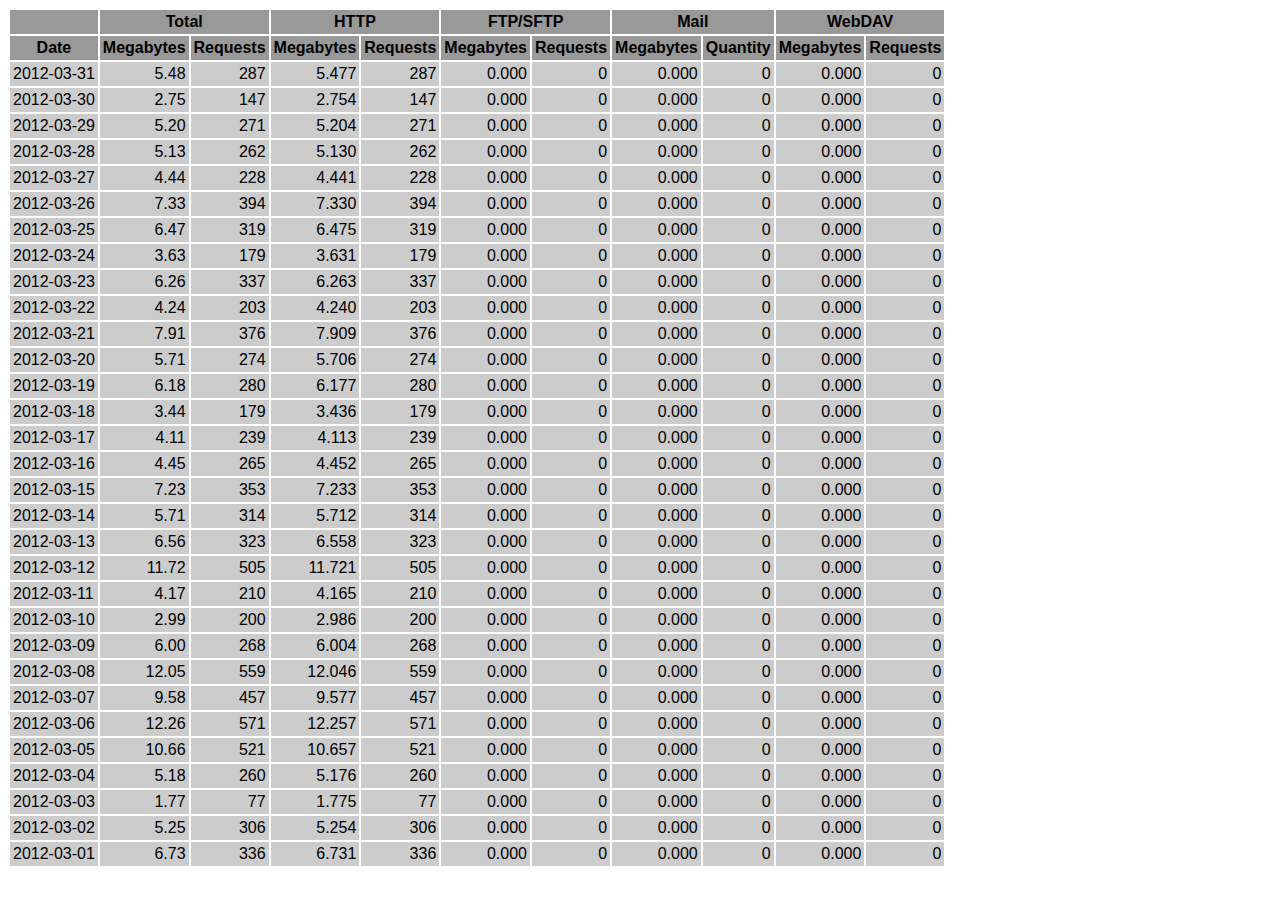
<file: logs/traffic.html/03.html>
<!DOCTYPE HTML PUBLIC "-//W3C//DTD HTML 4.01 Transitional//EN" "http://www.w3.org/TR/html4/loose.dtd">

<html>
<head>
<meta http-equiv="Content-Type" content="text/html; charset=utf-8">
<title>traffic.html</title>
<style type="text/css">
<!--
  em,h1,h2,h3,h4,h5,h6,form,input,br,hr,p,td,th,li,ul {
  font-family:Verdana,Arial,Helvetica,sans-serif; }

  td {color:#000000; background-color:#cccccc;}

  th {color:#000000; background-color:#999999;}
-->
</style>
</head>

<body bgcolor="#FFFFFF">

<table border="0" cellspacing="2" cellpadding="3">
<thead>
<tr>
<th></th>
<th colspan="2">Total</th>
<th colspan="2">HTTP</th>
<th colspan="2">FTP/SFTP</th>
<th colspan="2">Mail</th>
<th colspan="2">WebDAV</th>
</tr>
</thead>
<tbody>
<tr>
<th align="center">Date</th>
<th>Megabytes</th><th>Requests</th>
<th>Megabytes</th><th>Requests</th>
<th>Megabytes</th><th>Requests</th>
<th>Megabytes</th><th>Quantity</th>
<th>Megabytes</th><th>Requests</th>
</tr>
<tr>
<td>2012-03-31</td>
<td align="right">5.48</td><td align="right">287</td>
<td align=right>5.477</td><td align=right>287</td>
<td align=right>0.000</td><td align=right>0</td>
<td align=right>0.000</td><td align=right>0</td>
<td align=right>0.000</td><td align=right>0</td>
</tr>
<!-- 2012-03-31 5.477 287 5.477 287 0.000 0 0.000 0 0.000 0 -->
<tr>
<td>2012-03-30</td>
<td align="right">2.75</td><td align="right">147</td>
<td align=right>2.754</td><td align=right>147</td>
<td align=right>0.000</td><td align=right>0</td>
<td align=right>0.000</td><td align=right>0</td>
<td align=right>0.000</td><td align=right>0</td>
</tr>
<!-- 2012-03-30 2.754 147 2.754 147 0.000 0 0.000 0 0.000 0 -->
<tr>
<td>2012-03-29</td>
<td align="right">5.20</td><td align="right">271</td>
<td align=right>5.204</td><td align=right>271</td>
<td align=right>0.000</td><td align=right>0</td>
<td align=right>0.000</td><td align=right>0</td>
<td align=right>0.000</td><td align=right>0</td>
</tr>
<!-- 2012-03-29 5.204 271 5.204 271 0.000 0 0.000 0 0.000 0 -->
<tr>
<td>2012-03-28</td>
<td align="right">5.13</td><td align="right">262</td>
<td align=right>5.130</td><td align=right>262</td>
<td align=right>0.000</td><td align=right>0</td>
<td align=right>0.000</td><td align=right>0</td>
<td align=right>0.000</td><td align=right>0</td>
</tr>
<!-- 2012-03-28 5.130 262 5.130 262 0.000 0 0.000 0 0.000 0 -->
<tr>
<td>2012-03-27</td>
<td align="right">4.44</td><td align="right">228</td>
<td align=right>4.441</td><td align=right>228</td>
<td align=right>0.000</td><td align=right>0</td>
<td align=right>0.000</td><td align=right>0</td>
<td align=right>0.000</td><td align=right>0</td>
</tr>
<!-- 2012-03-27 4.441 228 4.441 228 0.000 0 0.000 0 0.000 0 -->
<tr>
<td>2012-03-26</td>
<td align="right">7.33</td><td align="right">394</td>
<td align=right>7.330</td><td align=right>394</td>
<td align=right>0.000</td><td align=right>0</td>
<td align=right>0.000</td><td align=right>0</td>
<td align=right>0.000</td><td align=right>0</td>
</tr>
<!-- 2012-03-26 7.330 394 7.330 394 0.000 0 0.000 0 0.000 0 -->
<tr>
<td>2012-03-25</td>
<td align="right">6.47</td><td align="right">319</td>
<td align=right>6.475</td><td align=right>319</td>
<td align=right>0.000</td><td align=right>0</td>
<td align=right>0.000</td><td align=right>0</td>
<td align=right>0.000</td><td align=right>0</td>
</tr>
<!-- 2012-03-25 6.475 319 6.475 319 0.000 0 0.000 0 0.000 0 -->
<tr>
<td>2012-03-24</td>
<td align="right">3.63</td><td align="right">179</td>
<td align=right>3.631</td><td align=right>179</td>
<td align=right>0.000</td><td align=right>0</td>
<td align=right>0.000</td><td align=right>0</td>
<td align=right>0.000</td><td align=right>0</td>
</tr>
<!-- 2012-03-24 3.631 179 3.631 179 0.000 0 0.000 0 0.000 0 -->
<tr>
<td>2012-03-23</td>
<td align="right">6.26</td><td align="right">337</td>
<td align=right>6.263</td><td align=right>337</td>
<td align=right>0.000</td><td align=right>0</td>
<td align=right>0.000</td><td align=right>0</td>
<td align=right>0.000</td><td align=right>0</td>
</tr>
<!-- 2012-03-23 6.263 337 6.263 337 0.000 0 0.000 0 0.000 0 -->
<tr>
<td>2012-03-22</td>
<td align="right">4.24</td><td align="right">203</td>
<td align=right>4.240</td><td align=right>203</td>
<td align=right>0.000</td><td align=right>0</td>
<td align=right>0.000</td><td align=right>0</td>
<td align=right>0.000</td><td align=right>0</td>
</tr>
<!-- 2012-03-22 4.240 203 4.240 203 0.000 0 0.000 0 0.000 0 -->
<tr>
<td>2012-03-21</td>
<td align="right">7.91</td><td align="right">376</td>
<td align=right>7.909</td><td align=right>376</td>
<td align=right>0.000</td><td align=right>0</td>
<td align=right>0.000</td><td align=right>0</td>
<td align=right>0.000</td><td align=right>0</td>
</tr>
<!-- 2012-03-21 7.909 376 7.909 376 0.000 0 0.000 0 0.000 0 -->
<tr>
<td>2012-03-20</td>
<td align="right">5.71</td><td align="right">274</td>
<td align=right>5.706</td><td align=right>274</td>
<td align=right>0.000</td><td align=right>0</td>
<td align=right>0.000</td><td align=right>0</td>
<td align=right>0.000</td><td align=right>0</td>
</tr>
<!-- 2012-03-20 5.706 274 5.706 274 0.000 0 0.000 0 0.000 0 -->
<tr>
<td>2012-03-19</td>
<td align="right">6.18</td><td align="right">280</td>
<td align=right>6.177</td><td align=right>280</td>
<td align=right>0.000</td><td align=right>0</td>
<td align=right>0.000</td><td align=right>0</td>
<td align=right>0.000</td><td align=right>0</td>
</tr>
<!-- 2012-03-19 6.177 280 6.177 280 0.000 0 0.000 0 0.000 0 -->
<tr>
<td>2012-03-18</td>
<td align="right">3.44</td><td align="right">179</td>
<td align=right>3.436</td><td align=right>179</td>
<td align=right>0.000</td><td align=right>0</td>
<td align=right>0.000</td><td align=right>0</td>
<td align=right>0.000</td><td align=right>0</td>
</tr>
<!-- 2012-03-18 3.436 179 3.436 179 0.000 0 0.000 0 0.000 0 -->
<tr>
<td>2012-03-17</td>
<td align="right">4.11</td><td align="right">239</td>
<td align=right>4.113</td><td align=right>239</td>
<td align=right>0.000</td><td align=right>0</td>
<td align=right>0.000</td><td align=right>0</td>
<td align=right>0.000</td><td align=right>0</td>
</tr>
<!-- 2012-03-17 4.113 239 4.113 239 0.000 0 0.000 0 0.000 0 -->
<tr>
<td>2012-03-16</td>
<td align="right">4.45</td><td align="right">265</td>
<td align=right>4.452</td><td align=right>265</td>
<td align=right>0.000</td><td align=right>0</td>
<td align=right>0.000</td><td align=right>0</td>
<td align=right>0.000</td><td align=right>0</td>
</tr>
<!-- 2012-03-16 4.452 265 4.452 265 0.000 0 0.000 0 0.000 0 -->
<tr>
<td>2012-03-15</td>
<td align="right">7.23</td><td align="right">353</td>
<td align=right>7.233</td><td align=right>353</td>
<td align=right>0.000</td><td align=right>0</td>
<td align=right>0.000</td><td align=right>0</td>
<td align=right>0.000</td><td align=right>0</td>
</tr>
<!-- 2012-03-15 7.233 353 7.233 353 0.000 0 0.000 0 0.000 0 -->
<tr>
<td>2012-03-14</td>
<td align="right">5.71</td><td align="right">314</td>
<td align=right>5.712</td><td align=right>314</td>
<td align=right>0.000</td><td align=right>0</td>
<td align=right>0.000</td><td align=right>0</td>
<td align=right>0.000</td><td align=right>0</td>
</tr>
<!-- 2012-03-14 5.712 314 5.712 314 0.000 0 0.000 0 0.000 0 -->
<tr>
<td>2012-03-13</td>
<td align="right">6.56</td><td align="right">323</td>
<td align=right>6.558</td><td align=right>323</td>
<td align=right>0.000</td><td align=right>0</td>
<td align=right>0.000</td><td align=right>0</td>
<td align=right>0.000</td><td align=right>0</td>
</tr>
<!-- 2012-03-13 6.558 323 6.558 323 0.000 0 0.000 0 0.000 0 -->
<tr>
<td>2012-03-12</td>
<td align="right">11.72</td><td align="right">505</td>
<td align=right>11.721</td><td align=right>505</td>
<td align=right>0.000</td><td align=right>0</td>
<td align=right>0.000</td><td align=right>0</td>
<td align=right>0.000</td><td align=right>0</td>
</tr>
<!-- 2012-03-12 11.721 505 11.721 505 0.000 0 0.000 0 0.000 0 -->
<tr>
<td>2012-03-11</td>
<td align="right">4.17</td><td align="right">210</td>
<td align=right>4.165</td><td align=right>210</td>
<td align=right>0.000</td><td align=right>0</td>
<td align=right>0.000</td><td align=right>0</td>
<td align=right>0.000</td><td align=right>0</td>
</tr>
<!-- 2012-03-11 4.165 210 4.165 210 0.000 0 0.000 0 0.000 0 -->
<tr>
<td>2012-03-10</td>
<td align="right">2.99</td><td align="right">200</td>
<td align=right>2.986</td><td align=right>200</td>
<td align=right>0.000</td><td align=right>0</td>
<td align=right>0.000</td><td align=right>0</td>
<td align=right>0.000</td><td align=right>0</td>
</tr>
<!-- 2012-03-10 2.986 200 2.986 200 0.000 0 0.000 0 0.000 0 -->
<tr>
<td>2012-03-09</td>
<td align="right">6.00</td><td align="right">268</td>
<td align=right>6.004</td><td align=right>268</td>
<td align=right>0.000</td><td align=right>0</td>
<td align=right>0.000</td><td align=right>0</td>
<td align=right>0.000</td><td align=right>0</td>
</tr>
<!-- 2012-03-09 6.004 268 6.004 268 0.000 0 0.000 0 0.000 0 -->
<tr>
<td>2012-03-08</td>
<td align="right">12.05</td><td align="right">559</td>
<td align=right>12.046</td><td align=right>559</td>
<td align=right>0.000</td><td align=right>0</td>
<td align=right>0.000</td><td align=right>0</td>
<td align=right>0.000</td><td align=right>0</td>
</tr>
<!-- 2012-03-08 12.046 559 12.046 559 0.000 0 0.000 0 0.000 0 -->
<tr>
<td>2012-03-07</td>
<td align="right">9.58</td><td align="right">457</td>
<td align=right>9.577</td><td align=right>457</td>
<td align=right>0.000</td><td align=right>0</td>
<td align=right>0.000</td><td align=right>0</td>
<td align=right>0.000</td><td align=right>0</td>
</tr>
<!-- 2012-03-07 9.577 457 9.577 457 0.000 0 0.000 0 0.000 0 -->
<tr>
<td>2012-03-06</td>
<td align="right">12.26</td><td align="right">571</td>
<td align=right>12.257</td><td align=right>571</td>
<td align=right>0.000</td><td align=right>0</td>
<td align=right>0.000</td><td align=right>0</td>
<td align=right>0.000</td><td align=right>0</td>
</tr>
<!-- 2012-03-06 12.257 571 12.257 571 0.000 0 0.000 0 0.000 0 -->
<tr>
<td>2012-03-05</td>
<td align="right">10.66</td><td align="right">521</td>
<td align=right>10.657</td><td align=right>521</td>
<td align=right>0.000</td><td align=right>0</td>
<td align=right>0.000</td><td align=right>0</td>
<td align=right>0.000</td><td align=right>0</td>
</tr>
<!-- 2012-03-05 10.657 521 10.657 521 0.000 0 0.000 0 0.000 0 -->
<tr>
<td>2012-03-04</td>
<td align="right">5.18</td><td align="right">260</td>
<td align=right>5.176</td><td align=right>260</td>
<td align=right>0.000</td><td align=right>0</td>
<td align=right>0.000</td><td align=right>0</td>
<td align=right>0.000</td><td align=right>0</td>
</tr>
<!-- 2012-03-04 5.176 260 5.176 260 0.000 0 0.000 0 0.000 0 -->
<tr>
<td>2012-03-03</td>
<td align="right">1.77</td><td align="right">77</td>
<td align=right>1.775</td><td align=right>77</td>
<td align=right>0.000</td><td align=right>0</td>
<td align=right>0.000</td><td align=right>0</td>
<td align=right>0.000</td><td align=right>0</td>
</tr>
<!-- 2012-03-03 1.775 77 1.775 77 0.000 0 0.000 0 0.000 0 -->
<tr>
<td>2012-03-02</td>
<td align="right">5.25</td><td align="right">306</td>
<td align=right>5.254</td><td align=right>306</td>
<td align=right>0.000</td><td align=right>0</td>
<td align=right>0.000</td><td align=right>0</td>
<td align=right>0.000</td><td align=right>0</td>
</tr>
<!-- 2012-03-02 5.254 306 5.254 306 0.000 0 0.000 0 0.000 0 -->
<tr>
<td>2012-03-01</td>
<td align="right">6.73</td><td align="right">336</td>
<td align=right>6.731</td><td align=right>336</td>
<td align=right>0.000</td><td align=right>0</td>
<td align=right>0.000</td><td align=right>0</td>
<td align=right>0.000</td><td align=right>0</td>
</tr>
<!-- 2012-03-01 6.731 336 6.731 336 0.000 0 0.000 0 0.000 0 -->
</tbody>
</table>

</body>
</html>
</file>
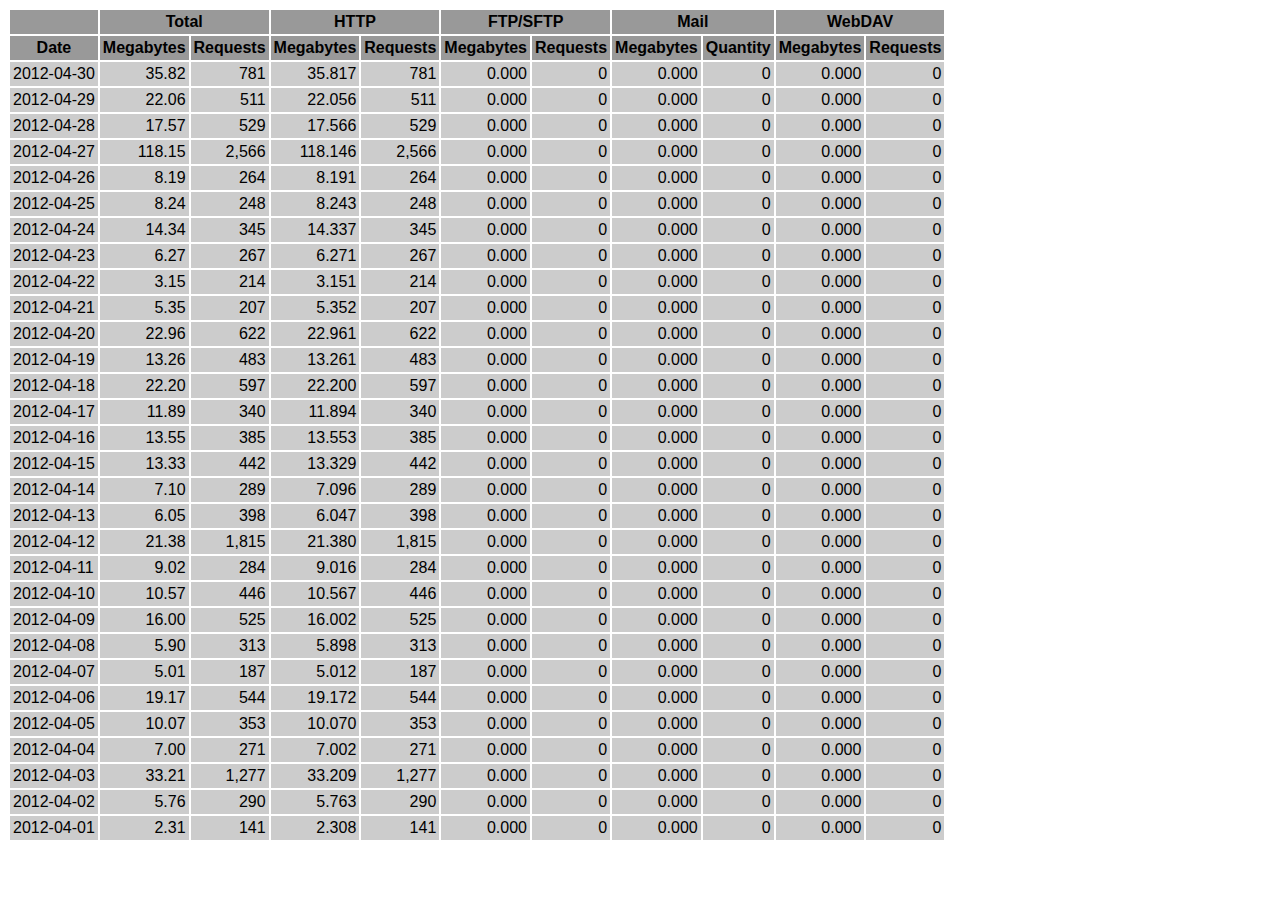
<file: logs/traffic.html/04.html>
<!DOCTYPE HTML PUBLIC "-//W3C//DTD HTML 4.01 Transitional//EN" "http://www.w3.org/TR/html4/loose.dtd">

<html>
<head>
<meta http-equiv="Content-Type" content="text/html; charset=utf-8">
<title>traffic.html</title>
<style type="text/css">
<!--
  em,h1,h2,h3,h4,h5,h6,form,input,br,hr,p,td,th,li,ul {
  font-family:Verdana,Arial,Helvetica,sans-serif; }

  td {color:#000000; background-color:#cccccc;}

  th {color:#000000; background-color:#999999;}
-->
</style>
</head>

<body bgcolor="#FFFFFF">

<table border="0" cellspacing="2" cellpadding="3">
<thead>
<tr>
<th></th>
<th colspan="2">Total</th>
<th colspan="2">HTTP</th>
<th colspan="2">FTP/SFTP</th>
<th colspan="2">Mail</th>
<th colspan="2">WebDAV</th>
</tr>
</thead>
<tbody>
<tr>
<th align="center">Date</th>
<th>Megabytes</th><th>Requests</th>
<th>Megabytes</th><th>Requests</th>
<th>Megabytes</th><th>Requests</th>
<th>Megabytes</th><th>Quantity</th>
<th>Megabytes</th><th>Requests</th>
</tr>
<tr>
<td>2012-04-30</td>
<td align="right">35.82</td><td align="right">781</td>
<td align=right>35.817</td><td align=right>781</td>
<td align=right>0.000</td><td align=right>0</td>
<td align=right>0.000</td><td align=right>0</td>
<td align=right>0.000</td><td align=right>0</td>
</tr>
<!-- 2012-04-30 35.817 781 35.817 781 0.000 0 0.000 0 0.000 0 -->
<tr>
<td>2012-04-29</td>
<td align="right">22.06</td><td align="right">511</td>
<td align=right>22.056</td><td align=right>511</td>
<td align=right>0.000</td><td align=right>0</td>
<td align=right>0.000</td><td align=right>0</td>
<td align=right>0.000</td><td align=right>0</td>
</tr>
<!-- 2012-04-29 22.056 511 22.056 511 0.000 0 0.000 0 0.000 0 -->
<tr>
<td>2012-04-28</td>
<td align="right">17.57</td><td align="right">529</td>
<td align=right>17.566</td><td align=right>529</td>
<td align=right>0.000</td><td align=right>0</td>
<td align=right>0.000</td><td align=right>0</td>
<td align=right>0.000</td><td align=right>0</td>
</tr>
<!-- 2012-04-28 17.566 529 17.566 529 0.000 0 0.000 0 0.000 0 -->
<tr>
<td>2012-04-27</td>
<td align="right">118.15</td><td align="right">2,566</td>
<td align=right>118.146</td><td align=right>2,566</td>
<td align=right>0.000</td><td align=right>0</td>
<td align=right>0.000</td><td align=right>0</td>
<td align=right>0.000</td><td align=right>0</td>
</tr>
<!-- 2012-04-27 118.146 2566 118.146 2566 0.000 0 0.000 0 0.000 0 -->
<tr>
<td>2012-04-26</td>
<td align="right">8.19</td><td align="right">264</td>
<td align=right>8.191</td><td align=right>264</td>
<td align=right>0.000</td><td align=right>0</td>
<td align=right>0.000</td><td align=right>0</td>
<td align=right>0.000</td><td align=right>0</td>
</tr>
<!-- 2012-04-26 8.191 264 8.191 264 0.000 0 0.000 0 0.000 0 -->
<tr>
<td>2012-04-25</td>
<td align="right">8.24</td><td align="right">248</td>
<td align=right>8.243</td><td align=right>248</td>
<td align=right>0.000</td><td align=right>0</td>
<td align=right>0.000</td><td align=right>0</td>
<td align=right>0.000</td><td align=right>0</td>
</tr>
<!-- 2012-04-25 8.243 248 8.243 248 0.000 0 0.000 0 0.000 0 -->
<tr>
<td>2012-04-24</td>
<td align="right">14.34</td><td align="right">345</td>
<td align=right>14.337</td><td align=right>345</td>
<td align=right>0.000</td><td align=right>0</td>
<td align=right>0.000</td><td align=right>0</td>
<td align=right>0.000</td><td align=right>0</td>
</tr>
<!-- 2012-04-24 14.337 345 14.337 345 0.000 0 0.000 0 0.000 0 -->
<tr>
<td>2012-04-23</td>
<td align="right">6.27</td><td align="right">267</td>
<td align=right>6.271</td><td align=right>267</td>
<td align=right>0.000</td><td align=right>0</td>
<td align=right>0.000</td><td align=right>0</td>
<td align=right>0.000</td><td align=right>0</td>
</tr>
<!-- 2012-04-23 6.271 267 6.271 267 0.000 0 0.000 0 0.000 0 -->
<tr>
<td>2012-04-22</td>
<td align="right">3.15</td><td align="right">214</td>
<td align=right>3.151</td><td align=right>214</td>
<td align=right>0.000</td><td align=right>0</td>
<td align=right>0.000</td><td align=right>0</td>
<td align=right>0.000</td><td align=right>0</td>
</tr>
<!-- 2012-04-22 3.151 214 3.151 214 0.000 0 0.000 0 0.000 0 -->
<tr>
<td>2012-04-21</td>
<td align="right">5.35</td><td align="right">207</td>
<td align=right>5.352</td><td align=right>207</td>
<td align=right>0.000</td><td align=right>0</td>
<td align=right>0.000</td><td align=right>0</td>
<td align=right>0.000</td><td align=right>0</td>
</tr>
<!-- 2012-04-21 5.352 207 5.352 207 0.000 0 0.000 0 0.000 0 -->
<tr>
<td>2012-04-20</td>
<td align="right">22.96</td><td align="right">622</td>
<td align=right>22.961</td><td align=right>622</td>
<td align=right>0.000</td><td align=right>0</td>
<td align=right>0.000</td><td align=right>0</td>
<td align=right>0.000</td><td align=right>0</td>
</tr>
<!-- 2012-04-20 22.961 622 22.961 622 0.000 0 0.000 0 0.000 0 -->
<tr>
<td>2012-04-19</td>
<td align="right">13.26</td><td align="right">483</td>
<td align=right>13.261</td><td align=right>483</td>
<td align=right>0.000</td><td align=right>0</td>
<td align=right>0.000</td><td align=right>0</td>
<td align=right>0.000</td><td align=right>0</td>
</tr>
<!-- 2012-04-19 13.261 483 13.261 483 0.000 0 0.000 0 0.000 0 -->
<tr>
<td>2012-04-18</td>
<td align="right">22.20</td><td align="right">597</td>
<td align=right>22.200</td><td align=right>597</td>
<td align=right>0.000</td><td align=right>0</td>
<td align=right>0.000</td><td align=right>0</td>
<td align=right>0.000</td><td align=right>0</td>
</tr>
<!-- 2012-04-18 22.200 597 22.200 597 0.000 0 0.000 0 0.000 0 -->
<tr>
<td>2012-04-17</td>
<td align="right">11.89</td><td align="right">340</td>
<td align=right>11.894</td><td align=right>340</td>
<td align=right>0.000</td><td align=right>0</td>
<td align=right>0.000</td><td align=right>0</td>
<td align=right>0.000</td><td align=right>0</td>
</tr>
<!-- 2012-04-17 11.894 340 11.894 340 0.000 0 0.000 0 0.000 0 -->
<tr>
<td>2012-04-16</td>
<td align="right">13.55</td><td align="right">385</td>
<td align=right>13.553</td><td align=right>385</td>
<td align=right>0.000</td><td align=right>0</td>
<td align=right>0.000</td><td align=right>0</td>
<td align=right>0.000</td><td align=right>0</td>
</tr>
<!-- 2012-04-16 13.553 385 13.553 385 0.000 0 0.000 0 0.000 0 -->
<tr>
<td>2012-04-15</td>
<td align="right">13.33</td><td align="right">442</td>
<td align=right>13.329</td><td align=right>442</td>
<td align=right>0.000</td><td align=right>0</td>
<td align=right>0.000</td><td align=right>0</td>
<td align=right>0.000</td><td align=right>0</td>
</tr>
<!-- 2012-04-15 13.329 442 13.329 442 0.000 0 0.000 0 0.000 0 -->
<tr>
<td>2012-04-14</td>
<td align="right">7.10</td><td align="right">289</td>
<td align=right>7.096</td><td align=right>289</td>
<td align=right>0.000</td><td align=right>0</td>
<td align=right>0.000</td><td align=right>0</td>
<td align=right>0.000</td><td align=right>0</td>
</tr>
<!-- 2012-04-14 7.096 289 7.096 289 0.000 0 0.000 0 0.000 0 -->
<tr>
<td>2012-04-13</td>
<td align="right">6.05</td><td align="right">398</td>
<td align=right>6.047</td><td align=right>398</td>
<td align=right>0.000</td><td align=right>0</td>
<td align=right>0.000</td><td align=right>0</td>
<td align=right>0.000</td><td align=right>0</td>
</tr>
<!-- 2012-04-13 6.047 398 6.047 398 0.000 0 0.000 0 0.000 0 -->
<tr>
<td>2012-04-12</td>
<td align="right">21.38</td><td align="right">1,815</td>
<td align=right>21.380</td><td align=right>1,815</td>
<td align=right>0.000</td><td align=right>0</td>
<td align=right>0.000</td><td align=right>0</td>
<td align=right>0.000</td><td align=right>0</td>
</tr>
<!-- 2012-04-12 21.380 1815 21.380 1815 0.000 0 0.000 0 0.000 0 -->
<tr>
<td>2012-04-11</td>
<td align="right">9.02</td><td align="right">284</td>
<td align=right>9.016</td><td align=right>284</td>
<td align=right>0.000</td><td align=right>0</td>
<td align=right>0.000</td><td align=right>0</td>
<td align=right>0.000</td><td align=right>0</td>
</tr>
<!-- 2012-04-11 9.016 284 9.016 284 0.000 0 0.000 0 0.000 0 -->
<tr>
<td>2012-04-10</td>
<td align="right">10.57</td><td align="right">446</td>
<td align=right>10.567</td><td align=right>446</td>
<td align=right>0.000</td><td align=right>0</td>
<td align=right>0.000</td><td align=right>0</td>
<td align=right>0.000</td><td align=right>0</td>
</tr>
<!-- 2012-04-10 10.567 446 10.567 446 0.000 0 0.000 0 0.000 0 -->
<tr>
<td>2012-04-09</td>
<td align="right">16.00</td><td align="right">525</td>
<td align=right>16.002</td><td align=right>525</td>
<td align=right>0.000</td><td align=right>0</td>
<td align=right>0.000</td><td align=right>0</td>
<td align=right>0.000</td><td align=right>0</td>
</tr>
<!-- 2012-04-09 16.002 525 16.002 525 0.000 0 0.000 0 0.000 0 -->
<tr>
<td>2012-04-08</td>
<td align="right">5.90</td><td align="right">313</td>
<td align=right>5.898</td><td align=right>313</td>
<td align=right>0.000</td><td align=right>0</td>
<td align=right>0.000</td><td align=right>0</td>
<td align=right>0.000</td><td align=right>0</td>
</tr>
<!-- 2012-04-08 5.898 313 5.898 313 0.000 0 0.000 0 0.000 0 -->
<tr>
<td>2012-04-07</td>
<td align="right">5.01</td><td align="right">187</td>
<td align=right>5.012</td><td align=right>187</td>
<td align=right>0.000</td><td align=right>0</td>
<td align=right>0.000</td><td align=right>0</td>
<td align=right>0.000</td><td align=right>0</td>
</tr>
<!-- 2012-04-07 5.012 187 5.012 187 0.000 0 0.000 0 0.000 0 -->
<tr>
<td>2012-04-06</td>
<td align="right">19.17</td><td align="right">544</td>
<td align=right>19.172</td><td align=right>544</td>
<td align=right>0.000</td><td align=right>0</td>
<td align=right>0.000</td><td align=right>0</td>
<td align=right>0.000</td><td align=right>0</td>
</tr>
<!-- 2012-04-06 19.172 544 19.172 544 0.000 0 0.000 0 0.000 0 -->
<tr>
<td>2012-04-05</td>
<td align="right">10.07</td><td align="right">353</td>
<td align=right>10.070</td><td align=right>353</td>
<td align=right>0.000</td><td align=right>0</td>
<td align=right>0.000</td><td align=right>0</td>
<td align=right>0.000</td><td align=right>0</td>
</tr>
<!-- 2012-04-05 10.070 353 10.070 353 0.000 0 0.000 0 0.000 0 -->
<tr>
<td>2012-04-04</td>
<td align="right">7.00</td><td align="right">271</td>
<td align=right>7.002</td><td align=right>271</td>
<td align=right>0.000</td><td align=right>0</td>
<td align=right>0.000</td><td align=right>0</td>
<td align=right>0.000</td><td align=right>0</td>
</tr>
<!-- 2012-04-04 7.002 271 7.002 271 0.000 0 0.000 0 0.000 0 -->
<tr>
<td>2012-04-03</td>
<td align="right">33.21</td><td align="right">1,277</td>
<td align=right>33.209</td><td align=right>1,277</td>
<td align=right>0.000</td><td align=right>0</td>
<td align=right>0.000</td><td align=right>0</td>
<td align=right>0.000</td><td align=right>0</td>
</tr>
<!-- 2012-04-03 33.209 1277 33.209 1277 0.000 0 0.000 0 0.000 0 -->
<tr>
<td>2012-04-02</td>
<td align="right">5.76</td><td align="right">290</td>
<td align=right>5.763</td><td align=right>290</td>
<td align=right>0.000</td><td align=right>0</td>
<td align=right>0.000</td><td align=right>0</td>
<td align=right>0.000</td><td align=right>0</td>
</tr>
<!-- 2012-04-02 5.763 290 5.763 290 0.000 0 0.000 0 0.000 0 -->
<tr>
<td>2012-04-01</td>
<td align="right">2.31</td><td align="right">141</td>
<td align=right>2.308</td><td align=right>141</td>
<td align=right>0.000</td><td align=right>0</td>
<td align=right>0.000</td><td align=right>0</td>
<td align=right>0.000</td><td align=right>0</td>
</tr>
<!-- 2012-04-01 2.308 141 2.308 141 0.000 0 0.000 0 0.000 0 -->
</tbody>
</table>

</body>
</html>
</file>
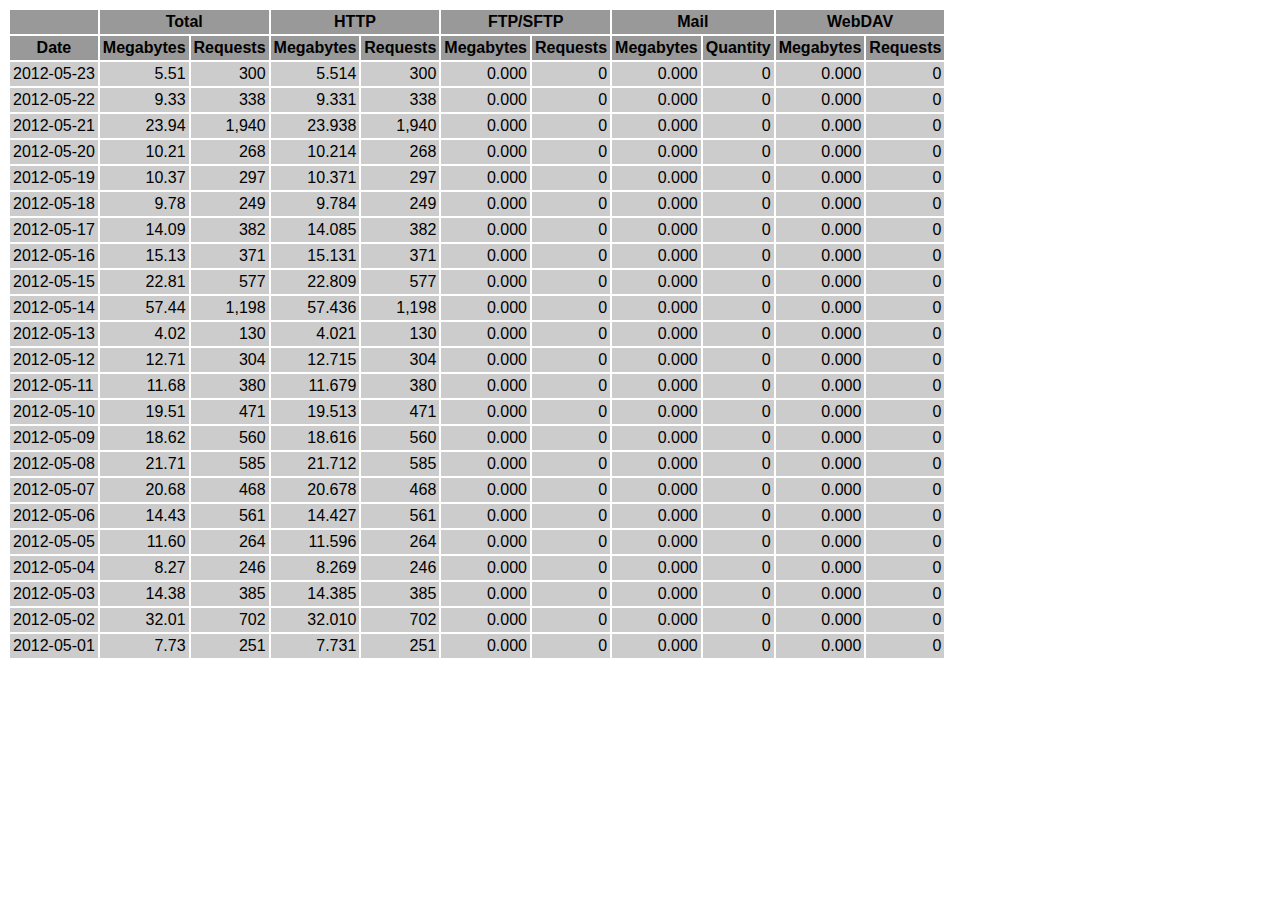
<file: logs/traffic.html/05.html>
<!DOCTYPE HTML PUBLIC "-//W3C//DTD HTML 4.01 Transitional//EN" "http://www.w3.org/TR/html4/loose.dtd">

<html>
<head>
<meta http-equiv="Content-Type" content="text/html; charset=utf-8">
<title>traffic.html</title>
<style type="text/css">
<!--
  em,h1,h2,h3,h4,h5,h6,form,input,br,hr,p,td,th,li,ul {
  font-family:Verdana,Arial,Helvetica,sans-serif; }

  td {color:#000000; background-color:#cccccc;}

  th {color:#000000; background-color:#999999;}
-->
</style>
</head>

<body bgcolor="#FFFFFF">

<table border="0" cellspacing="2" cellpadding="3">
<thead>
<tr>
<th></th>
<th colspan="2">Total</th>
<th colspan="2">HTTP</th>
<th colspan="2">FTP/SFTP</th>
<th colspan="2">Mail</th>
<th colspan="2">WebDAV</th>
</tr>
</thead>
<tbody>
<tr>
<th align="center">Date</th>
<th>Megabytes</th><th>Requests</th>
<th>Megabytes</th><th>Requests</th>
<th>Megabytes</th><th>Requests</th>
<th>Megabytes</th><th>Quantity</th>
<th>Megabytes</th><th>Requests</th>
</tr>
<tr>
<td>2012-05-23</td>
<td align="right">5.51</td><td align="right">300</td>
<td align=right>5.514</td><td align=right>300</td>
<td align=right>0.000</td><td align=right>0</td>
<td align=right>0.000</td><td align=right>0</td>
<td align=right>0.000</td><td align=right>0</td>
</tr>
<!-- 2012-05-23 5.514 300 5.514 300 0.000 0 0.000 0 0.000 0 -->
<tr>
<td>2012-05-22</td>
<td align="right">9.33</td><td align="right">338</td>
<td align=right>9.331</td><td align=right>338</td>
<td align=right>0.000</td><td align=right>0</td>
<td align=right>0.000</td><td align=right>0</td>
<td align=right>0.000</td><td align=right>0</td>
</tr>
<!-- 2012-05-22 9.331 338 9.331 338 0.000 0 0.000 0 0.000 0 -->
<tr>
<td>2012-05-21</td>
<td align="right">23.94</td><td align="right">1,940</td>
<td align=right>23.938</td><td align=right>1,940</td>
<td align=right>0.000</td><td align=right>0</td>
<td align=right>0.000</td><td align=right>0</td>
<td align=right>0.000</td><td align=right>0</td>
</tr>
<!-- 2012-05-21 23.938 1940 23.938 1940 0.000 0 0.000 0 0.000 0 -->
<tr>
<td>2012-05-20</td>
<td align="right">10.21</td><td align="right">268</td>
<td align=right>10.214</td><td align=right>268</td>
<td align=right>0.000</td><td align=right>0</td>
<td align=right>0.000</td><td align=right>0</td>
<td align=right>0.000</td><td align=right>0</td>
</tr>
<!-- 2012-05-20 10.214 268 10.214 268 0.000 0 0.000 0 0.000 0 -->
<tr>
<td>2012-05-19</td>
<td align="right">10.37</td><td align="right">297</td>
<td align=right>10.371</td><td align=right>297</td>
<td align=right>0.000</td><td align=right>0</td>
<td align=right>0.000</td><td align=right>0</td>
<td align=right>0.000</td><td align=right>0</td>
</tr>
<!-- 2012-05-19 10.371 297 10.371 297 0.000 0 0.000 0 0.000 0 -->
<tr>
<td>2012-05-18</td>
<td align="right">9.78</td><td align="right">249</td>
<td align=right>9.784</td><td align=right>249</td>
<td align=right>0.000</td><td align=right>0</td>
<td align=right>0.000</td><td align=right>0</td>
<td align=right>0.000</td><td align=right>0</td>
</tr>
<!-- 2012-05-18 9.784 249 9.784 249 0.000 0 0.000 0 0.000 0 -->
<tr>
<td>2012-05-17</td>
<td align="right">14.09</td><td align="right">382</td>
<td align=right>14.085</td><td align=right>382</td>
<td align=right>0.000</td><td align=right>0</td>
<td align=right>0.000</td><td align=right>0</td>
<td align=right>0.000</td><td align=right>0</td>
</tr>
<!-- 2012-05-17 14.085 382 14.085 382 0.000 0 0.000 0 0.000 0 -->
<tr>
<td>2012-05-16</td>
<td align="right">15.13</td><td align="right">371</td>
<td align=right>15.131</td><td align=right>371</td>
<td align=right>0.000</td><td align=right>0</td>
<td align=right>0.000</td><td align=right>0</td>
<td align=right>0.000</td><td align=right>0</td>
</tr>
<!-- 2012-05-16 15.131 371 15.131 371 0.000 0 0.000 0 0.000 0 -->
<tr>
<td>2012-05-15</td>
<td align="right">22.81</td><td align="right">577</td>
<td align=right>22.809</td><td align=right>577</td>
<td align=right>0.000</td><td align=right>0</td>
<td align=right>0.000</td><td align=right>0</td>
<td align=right>0.000</td><td align=right>0</td>
</tr>
<!-- 2012-05-15 22.809 577 22.809 577 0.000 0 0.000 0 0.000 0 -->
<tr>
<td>2012-05-14</td>
<td align="right">57.44</td><td align="right">1,198</td>
<td align=right>57.436</td><td align=right>1,198</td>
<td align=right>0.000</td><td align=right>0</td>
<td align=right>0.000</td><td align=right>0</td>
<td align=right>0.000</td><td align=right>0</td>
</tr>
<!-- 2012-05-14 57.436 1198 57.436 1198 0.000 0 0.000 0 0.000 0 -->
<tr>
<td>2012-05-13</td>
<td align="right">4.02</td><td align="right">130</td>
<td align=right>4.021</td><td align=right>130</td>
<td align=right>0.000</td><td align=right>0</td>
<td align=right>0.000</td><td align=right>0</td>
<td align=right>0.000</td><td align=right>0</td>
</tr>
<!-- 2012-05-13 4.021 130 4.021 130 0.000 0 0.000 0 0.000 0 -->
<tr>
<td>2012-05-12</td>
<td align="right">12.71</td><td align="right">304</td>
<td align=right>12.715</td><td align=right>304</td>
<td align=right>0.000</td><td align=right>0</td>
<td align=right>0.000</td><td align=right>0</td>
<td align=right>0.000</td><td align=right>0</td>
</tr>
<!-- 2012-05-12 12.715 304 12.715 304 0.000 0 0.000 0 0.000 0 -->
<tr>
<td>2012-05-11</td>
<td align="right">11.68</td><td align="right">380</td>
<td align=right>11.679</td><td align=right>380</td>
<td align=right>0.000</td><td align=right>0</td>
<td align=right>0.000</td><td align=right>0</td>
<td align=right>0.000</td><td align=right>0</td>
</tr>
<!-- 2012-05-11 11.679 380 11.679 380 0.000 0 0.000 0 0.000 0 -->
<tr>
<td>2012-05-10</td>
<td align="right">19.51</td><td align="right">471</td>
<td align=right>19.513</td><td align=right>471</td>
<td align=right>0.000</td><td align=right>0</td>
<td align=right>0.000</td><td align=right>0</td>
<td align=right>0.000</td><td align=right>0</td>
</tr>
<!-- 2012-05-10 19.513 471 19.513 471 0.000 0 0.000 0 0.000 0 -->
<tr>
<td>2012-05-09</td>
<td align="right">18.62</td><td align="right">560</td>
<td align=right>18.616</td><td align=right>560</td>
<td align=right>0.000</td><td align=right>0</td>
<td align=right>0.000</td><td align=right>0</td>
<td align=right>0.000</td><td align=right>0</td>
</tr>
<!-- 2012-05-09 18.616 560 18.616 560 0.000 0 0.000 0 0.000 0 -->
<tr>
<td>2012-05-08</td>
<td align="right">21.71</td><td align="right">585</td>
<td align=right>21.712</td><td align=right>585</td>
<td align=right>0.000</td><td align=right>0</td>
<td align=right>0.000</td><td align=right>0</td>
<td align=right>0.000</td><td align=right>0</td>
</tr>
<!-- 2012-05-08 21.712 585 21.712 585 0.000 0 0.000 0 0.000 0 -->
<tr>
<td>2012-05-07</td>
<td align="right">20.68</td><td align="right">468</td>
<td align=right>20.678</td><td align=right>468</td>
<td align=right>0.000</td><td align=right>0</td>
<td align=right>0.000</td><td align=right>0</td>
<td align=right>0.000</td><td align=right>0</td>
</tr>
<!-- 2012-05-07 20.678 468 20.678 468 0.000 0 0.000 0 0.000 0 -->
<tr>
<td>2012-05-06</td>
<td align="right">14.43</td><td align="right">561</td>
<td align=right>14.427</td><td align=right>561</td>
<td align=right>0.000</td><td align=right>0</td>
<td align=right>0.000</td><td align=right>0</td>
<td align=right>0.000</td><td align=right>0</td>
</tr>
<!-- 2012-05-06 14.427 561 14.427 561 0.000 0 0.000 0 0.000 0 -->
<tr>
<td>2012-05-05</td>
<td align="right">11.60</td><td align="right">264</td>
<td align=right>11.596</td><td align=right>264</td>
<td align=right>0.000</td><td align=right>0</td>
<td align=right>0.000</td><td align=right>0</td>
<td align=right>0.000</td><td align=right>0</td>
</tr>
<!-- 2012-05-05 11.596 264 11.596 264 0.000 0 0.000 0 0.000 0 -->
<tr>
<td>2012-05-04</td>
<td align="right">8.27</td><td align="right">246</td>
<td align=right>8.269</td><td align=right>246</td>
<td align=right>0.000</td><td align=right>0</td>
<td align=right>0.000</td><td align=right>0</td>
<td align=right>0.000</td><td align=right>0</td>
</tr>
<!-- 2012-05-04 8.269 246 8.269 246 0.000 0 0.000 0 0.000 0 -->
<tr>
<td>2012-05-03</td>
<td align="right">14.38</td><td align="right">385</td>
<td align=right>14.385</td><td align=right>385</td>
<td align=right>0.000</td><td align=right>0</td>
<td align=right>0.000</td><td align=right>0</td>
<td align=right>0.000</td><td align=right>0</td>
</tr>
<!-- 2012-05-03 14.385 385 14.385 385 0.000 0 0.000 0 0.000 0 -->
<tr>
<td>2012-05-02</td>
<td align="right">32.01</td><td align="right">702</td>
<td align=right>32.010</td><td align=right>702</td>
<td align=right>0.000</td><td align=right>0</td>
<td align=right>0.000</td><td align=right>0</td>
<td align=right>0.000</td><td align=right>0</td>
</tr>
<!-- 2012-05-02 32.010 702 32.010 702 0.000 0 0.000 0 0.000 0 -->
<tr>
<td>2012-05-01</td>
<td align="right">7.73</td><td align="right">251</td>
<td align=right>7.731</td><td align=right>251</td>
<td align=right>0.000</td><td align=right>0</td>
<td align=right>0.000</td><td align=right>0</td>
<td align=right>0.000</td><td align=right>0</td>
</tr>
<!-- 2012-05-01 7.731 251 7.731 251 0.000 0 0.000 0 0.000 0 -->
</tbody>
</table>

</body>
</html>
</file>
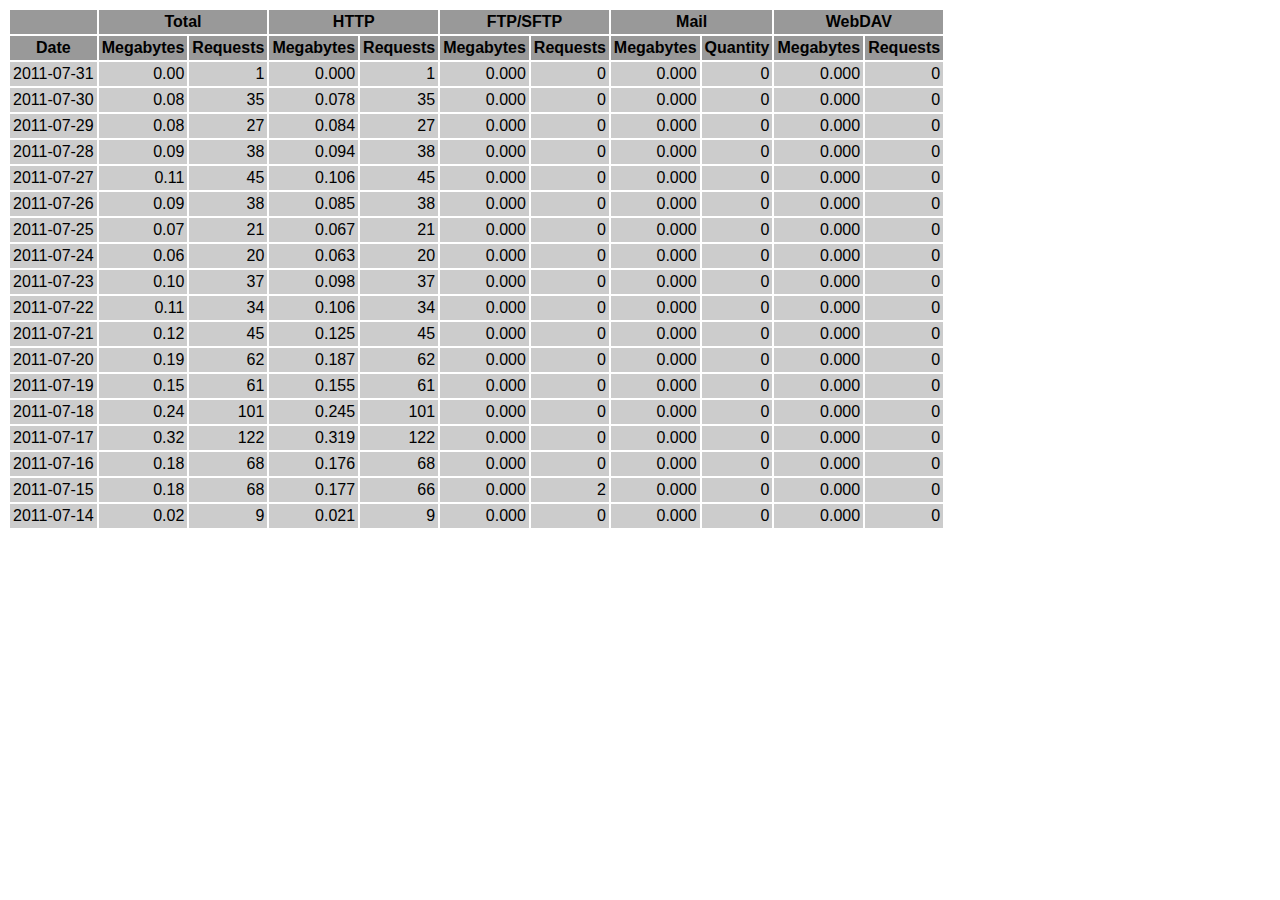
<file: logs/traffic.html/07.html>
<!DOCTYPE HTML PUBLIC "-//W3C//DTD HTML 4.01 Transitional//EN" "http://www.w3.org/TR/html4/loose.dtd">

<html>
<head>
<meta http-equiv="Content-Type" content="text/html; charset=utf-8">
<title>traffic.html</title>
<style type="text/css">
<!--
  em,h1,h2,h3,h4,h5,h6,form,input,br,hr,p,td,th,li,ul {
  font-family:Verdana,Arial,Helvetica,sans-serif; }

  td {color:#000000; background-color:#cccccc;}

  th {color:#000000; background-color:#999999;}
-->
</style>
</head>

<body bgcolor="#FFFFFF">

<table border="0" cellspacing="2" cellpadding="3">
<thead>
<tr>
<th></th>
<th colspan="2">Total</th>
<th colspan="2">HTTP</th>
<th colspan="2">FTP/SFTP</th>
<th colspan="2">Mail</th>
<th colspan="2">WebDAV</th>
</tr>
</thead>
<tbody>
<tr>
<th align="center">Date</th>
<th>Megabytes</th><th>Requests</th>
<th>Megabytes</th><th>Requests</th>
<th>Megabytes</th><th>Requests</th>
<th>Megabytes</th><th>Quantity</th>
<th>Megabytes</th><th>Requests</th>
</tr>
<tr>
<td>2011-07-31</td>
<td align="right">0.00</td><td align="right">1</td>
<td align=right>0.000</td><td align=right>1</td>
<td align=right>0.000</td><td align=right>0</td>
<td align=right>0.000</td><td align=right>0</td>
<td align=right>0.000</td><td align=right>0</td>
</tr>
<!-- 2011-07-31 0.000 1 0.000 1 0.000 0 0.000 0 0.000 0 -->
<tr>
<td>2011-07-30</td>
<td align="right">0.08</td><td align="right">35</td>
<td align=right>0.078</td><td align=right>35</td>
<td align=right>0.000</td><td align=right>0</td>
<td align=right>0.000</td><td align=right>0</td>
<td align=right>0.000</td><td align=right>0</td>
</tr>
<!-- 2011-07-30 0.078 35 0.078 35 0.000 0 0.000 0 0.000 0 -->
<tr>
<td>2011-07-29</td>
<td align="right">0.08</td><td align="right">27</td>
<td align=right>0.084</td><td align=right>27</td>
<td align=right>0.000</td><td align=right>0</td>
<td align=right>0.000</td><td align=right>0</td>
<td align=right>0.000</td><td align=right>0</td>
</tr>
<!-- 2011-07-29 0.084 27 0.084 27 0.000 0 0.000 0 0.000 0 -->
<tr>
<td>2011-07-28</td>
<td align="right">0.09</td><td align="right">38</td>
<td align=right>0.094</td><td align=right>38</td>
<td align=right>0.000</td><td align=right>0</td>
<td align=right>0.000</td><td align=right>0</td>
<td align=right>0.000</td><td align=right>0</td>
</tr>
<!-- 2011-07-28 0.094 38 0.094 38 0.000 0 0.000 0 0.000 0 -->
<tr>
<td>2011-07-27</td>
<td align="right">0.11</td><td align="right">45</td>
<td align=right>0.106</td><td align=right>45</td>
<td align=right>0.000</td><td align=right>0</td>
<td align=right>0.000</td><td align=right>0</td>
<td align=right>0.000</td><td align=right>0</td>
</tr>
<!-- 2011-07-27 0.106 45 0.106 45 0.000 0 0.000 0 0.000 0 -->
<tr>
<td>2011-07-26</td>
<td align="right">0.09</td><td align="right">38</td>
<td align=right>0.085</td><td align=right>38</td>
<td align=right>0.000</td><td align=right>0</td>
<td align=right>0.000</td><td align=right>0</td>
<td align=right>0.000</td><td align=right>0</td>
</tr>
<!-- 2011-07-26 0.085 38 0.085 38 0.000 0 0.000 0 0.000 0 -->
<tr>
<td>2011-07-25</td>
<td align="right">0.07</td><td align="right">21</td>
<td align=right>0.067</td><td align=right>21</td>
<td align=right>0.000</td><td align=right>0</td>
<td align=right>0.000</td><td align=right>0</td>
<td align=right>0.000</td><td align=right>0</td>
</tr>
<!-- 2011-07-25 0.067 21 0.067 21 0.000 0 0.000 0 0.000 0 -->
<tr>
<td>2011-07-24</td>
<td align="right">0.06</td><td align="right">20</td>
<td align=right>0.063</td><td align=right>20</td>
<td align=right>0.000</td><td align=right>0</td>
<td align=right>0.000</td><td align=right>0</td>
<td align=right>0.000</td><td align=right>0</td>
</tr>
<!-- 2011-07-24 0.063 20 0.063 20 0.000 0 0.000 0 0.000 0 -->
<tr>
<td>2011-07-23</td>
<td align="right">0.10</td><td align="right">37</td>
<td align=right>0.098</td><td align=right>37</td>
<td align=right>0.000</td><td align=right>0</td>
<td align=right>0.000</td><td align=right>0</td>
<td align=right>0.000</td><td align=right>0</td>
</tr>
<!-- 2011-07-23 0.098 37 0.098 37 0.000 0 0.000 0 0.000 0 -->
<tr>
<td>2011-07-22</td>
<td align="right">0.11</td><td align="right">34</td>
<td align=right>0.106</td><td align=right>34</td>
<td align=right>0.000</td><td align=right>0</td>
<td align=right>0.000</td><td align=right>0</td>
<td align=right>0.000</td><td align=right>0</td>
</tr>
<!-- 2011-07-22 0.106 34 0.106 34 0.000 0 0.000 0 0.000 0 -->
<tr>
<td>2011-07-21</td>
<td align="right">0.12</td><td align="right">45</td>
<td align=right>0.125</td><td align=right>45</td>
<td align=right>0.000</td><td align=right>0</td>
<td align=right>0.000</td><td align=right>0</td>
<td align=right>0.000</td><td align=right>0</td>
</tr>
<!-- 2011-07-21 0.125 45 0.125 45 0.000 0 0.000 0 0.000 0 -->
<tr>
<td>2011-07-20</td>
<td align="right">0.19</td><td align="right">62</td>
<td align=right>0.187</td><td align=right>62</td>
<td align=right>0.000</td><td align=right>0</td>
<td align=right>0.000</td><td align=right>0</td>
<td align=right>0.000</td><td align=right>0</td>
</tr>
<!-- 2011-07-20 0.187 62 0.187 62 0.000 0 0.000 0 0.000 0 -->
<tr>
<td>2011-07-19</td>
<td align="right">0.15</td><td align="right">61</td>
<td align=right>0.155</td><td align=right>61</td>
<td align=right>0.000</td><td align=right>0</td>
<td align=right>0.000</td><td align=right>0</td>
<td align=right>0.000</td><td align=right>0</td>
</tr>
<!-- 2011-07-19 0.155 61 0.155 61 0.000 0 0.000 0 0.000 0 -->
<tr>
<td>2011-07-18</td>
<td align="right">0.24</td><td align="right">101</td>
<td align=right>0.245</td><td align=right>101</td>
<td align=right>0.000</td><td align=right>0</td>
<td align=right>0.000</td><td align=right>0</td>
<td align=right>0.000</td><td align=right>0</td>
</tr>
<!-- 2011-07-18 0.245 101 0.245 101 0.000 0 0.000 0 0.000 0 -->
<tr>
<td>2011-07-17</td>
<td align="right">0.32</td><td align="right">122</td>
<td align=right>0.319</td><td align=right>122</td>
<td align=right>0.000</td><td align=right>0</td>
<td align=right>0.000</td><td align=right>0</td>
<td align=right>0.000</td><td align=right>0</td>
</tr>
<!-- 2011-07-17 0.319 122 0.319 122 0.000 0 0.000 0 0.000 0 -->
<tr>
<td>2011-07-16</td>
<td align="right">0.18</td><td align="right">68</td>
<td align=right>0.176</td><td align=right>68</td>
<td align=right>0.000</td><td align=right>0</td>
<td align=right>0.000</td><td align=right>0</td>
<td align=right>0.000</td><td align=right>0</td>
</tr>
<!-- 2011-07-16 0.176 68 0.176 68 0.000 0 0.000 0 0.000 0 -->
<tr>
<td>2011-07-15</td>
<td align="right">0.18</td><td align="right">68</td>
<td align=right>0.177</td><td align=right>66</td>
<td align=right>0.000</td><td align=right>2</td>
<td align=right>0.000</td><td align=right>0</td>
<td align=right>0.000</td><td align=right>0</td>
</tr>
<!-- 2011-07-15 0.177 68 0.177 66 0.000 2 0.000 0 0.000 0 -->
<tr>
<td>2011-07-14</td>
<td align="right">0.02</td><td align="right">9</td>
<td align=right>0.021</td><td align=right>9</td>
<td align=right>0.000</td><td align=right>0</td>
<td align=right>0.000</td><td align=right>0</td>
<td align=right>0.000</td><td align=right>0</td>
</tr>
<!-- 2011-07-14 0.021 9 0.021 9 0.000 0 0.000 0 0.000 0 -->
</tbody>
</table>

</body>
</html>
</file>
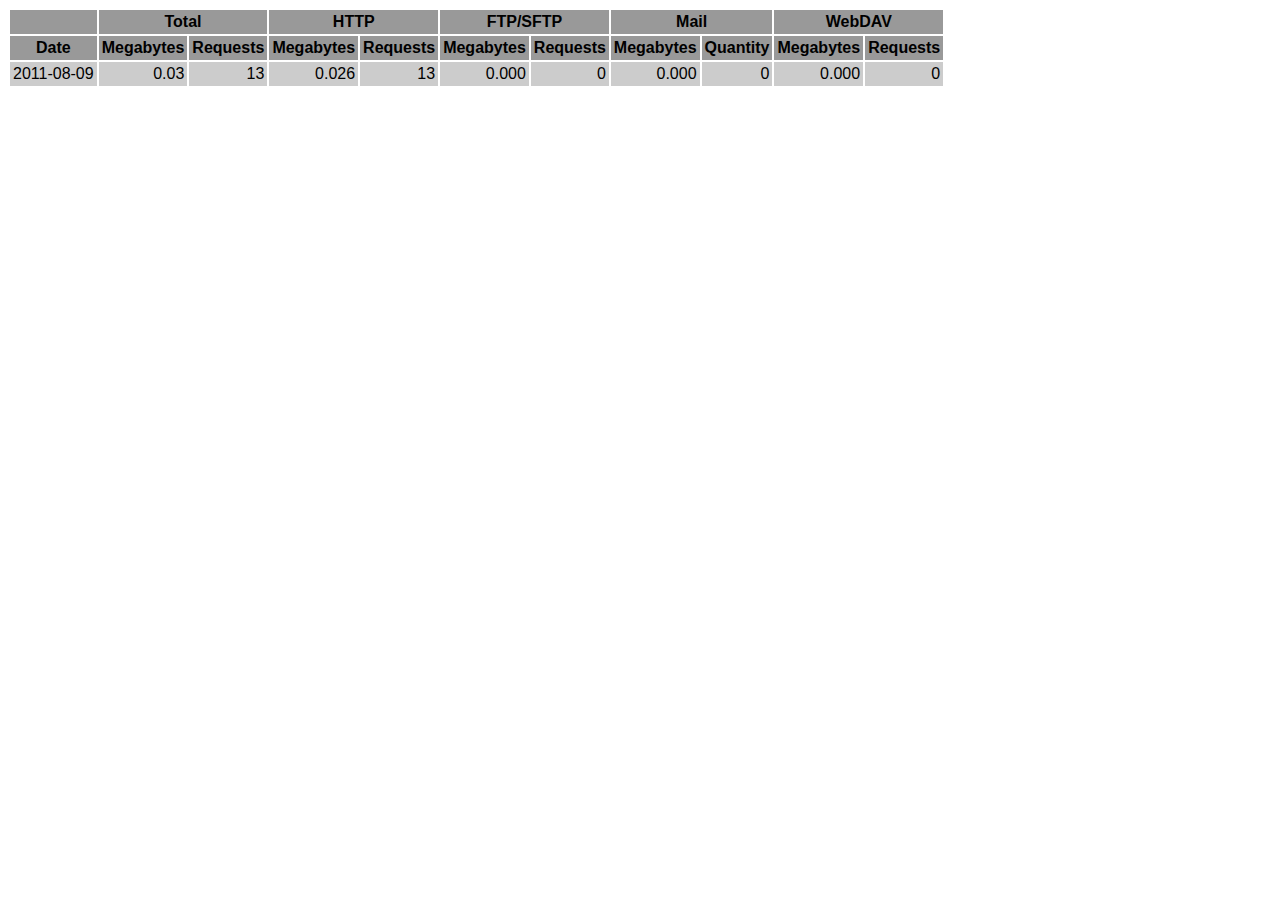
<file: logs/traffic.html/08.html>
<!DOCTYPE HTML PUBLIC "-//W3C//DTD HTML 4.01 Transitional//EN" "http://www.w3.org/TR/html4/loose.dtd">

<html>
<head>
<meta http-equiv="Content-Type" content="text/html; charset=utf-8">
<title>traffic.html</title>
<style type="text/css">
<!--
  em,h1,h2,h3,h4,h5,h6,form,input,br,hr,p,td,th,li,ul {
  font-family:Verdana,Arial,Helvetica,sans-serif; }

  td {color:#000000; background-color:#cccccc;}

  th {color:#000000; background-color:#999999;}
-->
</style>
</head>

<body bgcolor="#FFFFFF">

<table border="0" cellspacing="2" cellpadding="3">
<thead>
<tr>
<th></th>
<th colspan="2">Total</th>
<th colspan="2">HTTP</th>
<th colspan="2">FTP/SFTP</th>
<th colspan="2">Mail</th>
<th colspan="2">WebDAV</th>
</tr>
</thead>
<tbody>
<tr>
<th align="center">Date</th>
<th>Megabytes</th><th>Requests</th>
<th>Megabytes</th><th>Requests</th>
<th>Megabytes</th><th>Requests</th>
<th>Megabytes</th><th>Quantity</th>
<th>Megabytes</th><th>Requests</th>
</tr>
<tr>
<td>2011-08-09</td>
<td align="right">0.03</td><td align="right">13</td>
<td align=right>0.026</td><td align=right>13</td>
<td align=right>0.000</td><td align=right>0</td>
<td align=right>0.000</td><td align=right>0</td>
<td align=right>0.000</td><td align=right>0</td>
</tr>
<!-- 2011-08-09 0.026 13 0.026 13 0.000 0 0.000 0 0.000 0 -->
</tbody>
</table>

</body>
</html>
</file>
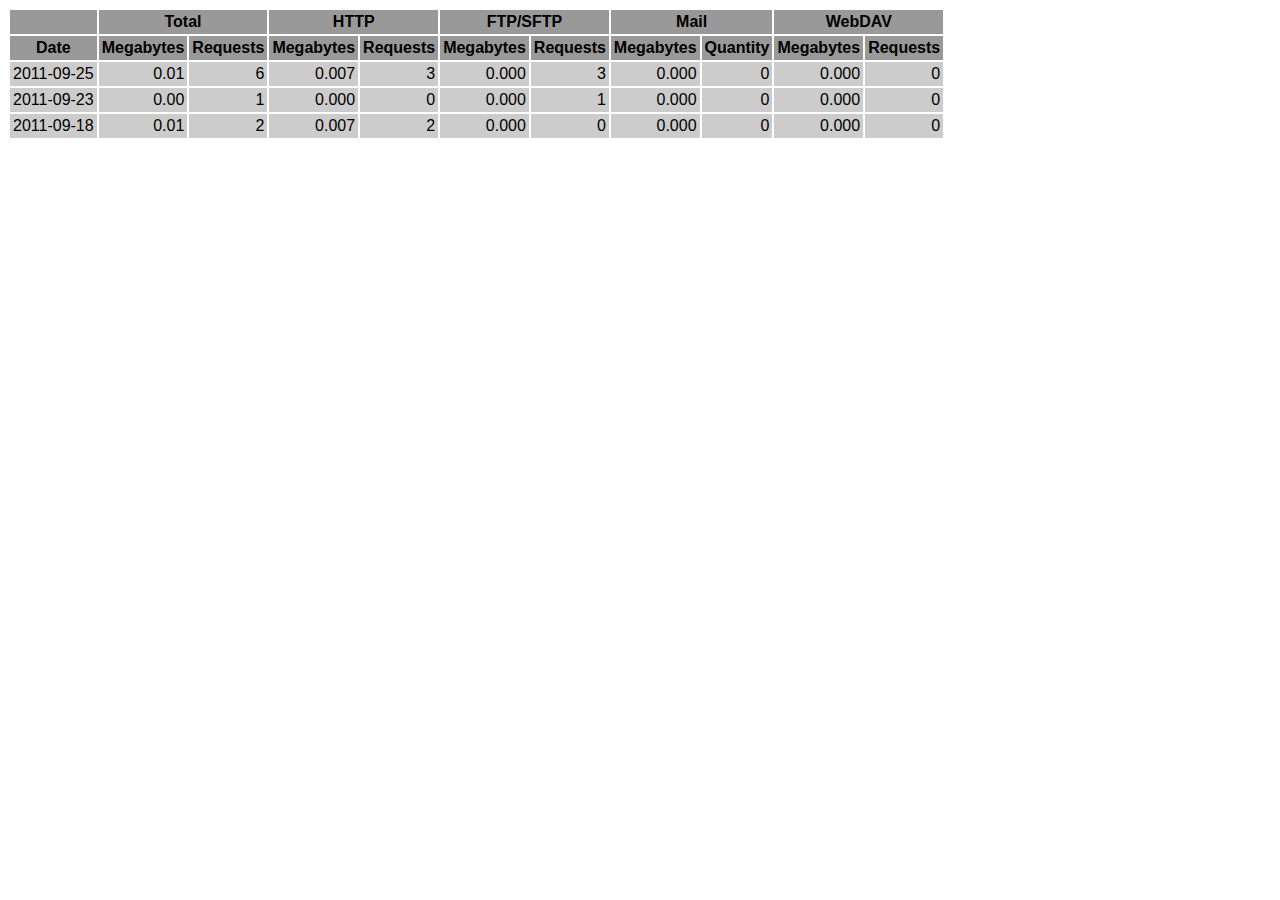
<file: logs/traffic.html/09.html>
<!DOCTYPE HTML PUBLIC "-//W3C//DTD HTML 4.01 Transitional//EN" "http://www.w3.org/TR/html4/loose.dtd">

<html>
<head>
<meta http-equiv="Content-Type" content="text/html; charset=utf-8">
<title>traffic.html</title>
<style type="text/css">
<!--
  em,h1,h2,h3,h4,h5,h6,form,input,br,hr,p,td,th,li,ul {
  font-family:Verdana,Arial,Helvetica,sans-serif; }

  td {color:#000000; background-color:#cccccc;}

  th {color:#000000; background-color:#999999;}
-->
</style>
</head>

<body bgcolor="#FFFFFF">

<table border="0" cellspacing="2" cellpadding="3">
<thead>
<tr>
<th></th>
<th colspan="2">Total</th>
<th colspan="2">HTTP</th>
<th colspan="2">FTP/SFTP</th>
<th colspan="2">Mail</th>
<th colspan="2">WebDAV</th>
</tr>
</thead>
<tbody>
<tr>
<th align="center">Date</th>
<th>Megabytes</th><th>Requests</th>
<th>Megabytes</th><th>Requests</th>
<th>Megabytes</th><th>Requests</th>
<th>Megabytes</th><th>Quantity</th>
<th>Megabytes</th><th>Requests</th>
</tr>
<tr>
<td>2011-09-25</td>
<td align="right">0.01</td><td align="right">6</td>
<td align=right>0.007</td><td align=right>3</td>
<td align=right>0.000</td><td align=right>3</td>
<td align=right>0.000</td><td align=right>0</td>
<td align=right>0.000</td><td align=right>0</td>
</tr>
<!-- 2011-09-25 0.007 6 0.007 3 0.000 3 0.000 0 0.000 0 -->
<tr>
<td>2011-09-23</td>
<td align="right">0.00</td><td align="right">1</td>
<td align=right>0.000</td><td align=right>0</td>
<td align=right>0.000</td><td align=right>1</td>
<td align=right>0.000</td><td align=right>0</td>
<td align=right>0.000</td><td align=right>0</td>
</tr>
<!-- 2011-09-23 0.000 1 0.000 0 0.000 1 0.000 0 0.000 0 -->
<tr>
<td>2011-09-18</td>
<td align="right">0.01</td><td align="right">2</td>
<td align=right>0.007</td><td align=right>2</td>
<td align=right>0.000</td><td align=right>0</td>
<td align=right>0.000</td><td align=right>0</td>
<td align=right>0.000</td><td align=right>0</td>
</tr>
<!-- 2011-09-18 0.007 2 0.007 2 0.000 0 0.000 0 0.000 0 -->
</tbody>
</table>

</body>
</html>
</file>
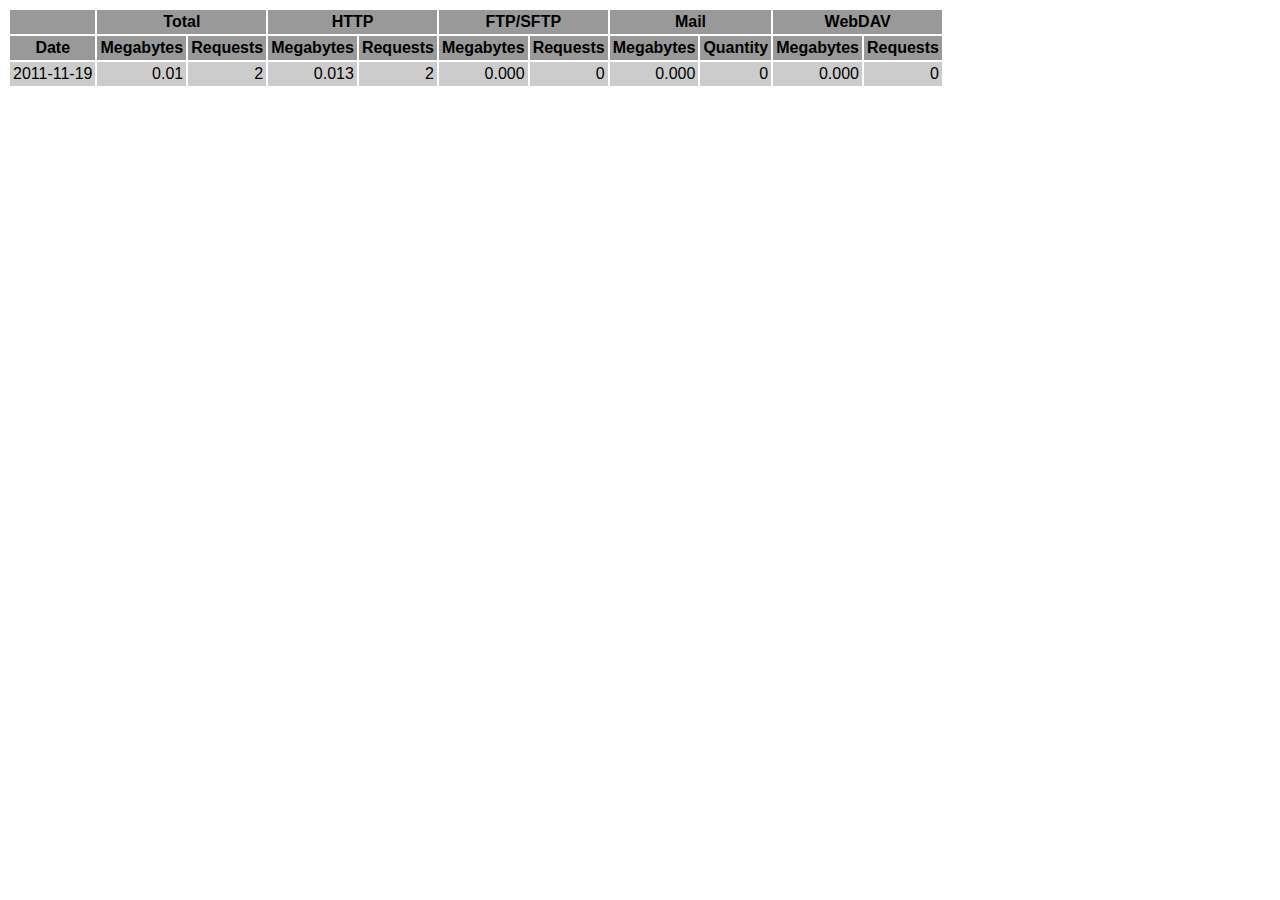
<file: logs/traffic.html/11.html>
<!DOCTYPE HTML PUBLIC "-//W3C//DTD HTML 4.01 Transitional//EN" "http://www.w3.org/TR/html4/loose.dtd">

<html>
<head>
<meta http-equiv="Content-Type" content="text/html; charset=utf-8">
<title>traffic.html</title>
<style type="text/css">
<!--
  em,h1,h2,h3,h4,h5,h6,form,input,br,hr,p,td,th,li,ul {
  font-family:Verdana,Arial,Helvetica,sans-serif; }

  td {color:#000000; background-color:#cccccc;}

  th {color:#000000; background-color:#999999;}
-->
</style>
</head>

<body bgcolor="#FFFFFF">

<table border="0" cellspacing="2" cellpadding="3">
<thead>
<tr>
<th></th>
<th colspan="2">Total</th>
<th colspan="2">HTTP</th>
<th colspan="2">FTP/SFTP</th>
<th colspan="2">Mail</th>
<th colspan="2">WebDAV</th>
</tr>
</thead>
<tbody>
<tr>
<th align="center">Date</th>
<th>Megabytes</th><th>Requests</th>
<th>Megabytes</th><th>Requests</th>
<th>Megabytes</th><th>Requests</th>
<th>Megabytes</th><th>Quantity</th>
<th>Megabytes</th><th>Requests</th>
</tr>
<tr>
<td>2011-11-19</td>
<td align="right">0.01</td><td align="right">2</td>
<td align=right>0.013</td><td align=right>2</td>
<td align=right>0.000</td><td align=right>0</td>
<td align=right>0.000</td><td align=right>0</td>
<td align=right>0.000</td><td align=right>0</td>
</tr>
<!-- 2011-11-19 0.013 2 0.013 2 0.000 0 0.000 0 0.000 0 -->
</tbody>
</table>

</body>
</html>
</file>
<file: wp-admin/css/install.css>
html{background:#f9f9f9;}body{background:#fff;color:#333;font-family:sans-serif;margin:2em auto;padding:1em 2em;-webkit-border-radius:3px;border-radius:3px;border:1px solid #dfdfdf;max-width:700px;}a{color:#21759B;text-decoration:none;}a:hover{color:#D54E21;}h1{border-bottom:1px solid #dadada;clear:both;color:#666;font:24px Georgia,"Times New Roman",Times,serif;margin:30px 0 0 0;padding:0;padding-bottom:7px;}h2{font-size:16px;}p,li,dd,dt{padding-bottom:2px;font-size:14px;line-height:1.5;}code,.code{font-size:14px;}ul,ol,dl{padding:5px 5px 5px 22px;}a img{border:0;}abbr{border:0;font-variant:normal;}#logo{margin:6px 0 14px 0;border-bottom:none;text-align:center;}.step{margin:20px 0 15px;}.step,th{text-align:left;padding:0;}.submit input,.button,.button-secondary{font-family:sans-serif;text-decoration:none;font-size:14px!important;line-height:16px;padding:6px 12px;cursor:pointer;border:1px solid #bbb;color:#464646;-webkit-border-radius:15px;border-radius:15px;-moz-box-sizing:content-box;-webkit-box-sizing:content-box;box-sizing:content-box;}.button:hover,.button-secondary:hover,.submit input:hover{color:#000;border-color:#666;}.button,.submit input,.button-secondary{background:#f2f2f2 url(../images/white-grad.png) repeat-x scroll left top;}.button:active,.submit input:active,.button-secondary:active{background:#eee url(../images/white-grad-active.png) repeat-x scroll left top;}textarea{border:1px solid #dfdfdf;-webkit-border-radius:3px;border-radius:3px;font-family:sans-serif;width:695px;}.form-table{border-collapse:collapse;margin-top:1em;width:100%;}.form-table td{margin-bottom:9px;padding:10px 20px 10px 0;border-bottom:8px solid #fff;font-size:14px;vertical-align:top;}.form-table th{font-size:14px;text-align:left;padding:16px 20px 10px 0;border-bottom:8px solid #fff;width:140px;vertical-align:top;}.form-table code{line-height:18px;font-size:14px;}.form-table p{margin:4px 0 0 0;font-size:11px;}.form-table input{line-height:20px;font-size:15px;padding:2px;border:1px #DFDFDF solid;-webkit-border-radius:3px;border-radius:3px;font-family:sans-serif;}.form-table input[type=text],.form-table input[type=password]{width:206px;}.form-table th p{font-weight:normal;}.form-table.install-success td{vertical-align:middle;padding:16px 20px 10px 0;}.form-table.install-success td p{margin:0;font-size:14px;}.form-table.install-success td code{margin:0;font-size:18px;}#error-page{margin-top:50px;}#error-page p{font-size:14px;line-height:18px;margin:25px 0 20px;}#error-page code,.code{font-family:Consolas,Monaco,monospace;}#pass-strength-result{background-color:#eee;border-color:#ddd!important;border-style:solid;border-width:1px;margin:5px 5px 5px 0;padding:5px;text-align:center;width:200px;display:none;}#pass-strength-result.bad{background-color:#ffb78c;border-color:#ff853c!important;}#pass-strength-result.good{background-color:#ffec8b;border-color:#fc0!important;}#pass-strength-result.short{background-color:#ffa0a0;border-color:#f04040!important;}#pass-strength-result.strong{background-color:#c3ff88;border-color:#8dff1c!important;}.message{border:1px solid #e6db55;padding:.3em .6em;margin:5px 0 15px;background-color:#ffffe0;}body.rtl{font-family:Tahoma,arial;}.rtl h1{font-family:arial;margin:5px -4px 0 0;}.rtl ul,.rtl ol{padding:5px 22px 5px 5px;}.rtl .step,.rtl th,.rtl .form-table th{text-align:right;}.rtl .submit input,.rtl .button,.rtl .button-secondary{margin-right:0;}.rtl #user_login,.rtl #admin_email,.rtl #pass1,.rtl #pass2{direction:ltr;}
</file>
